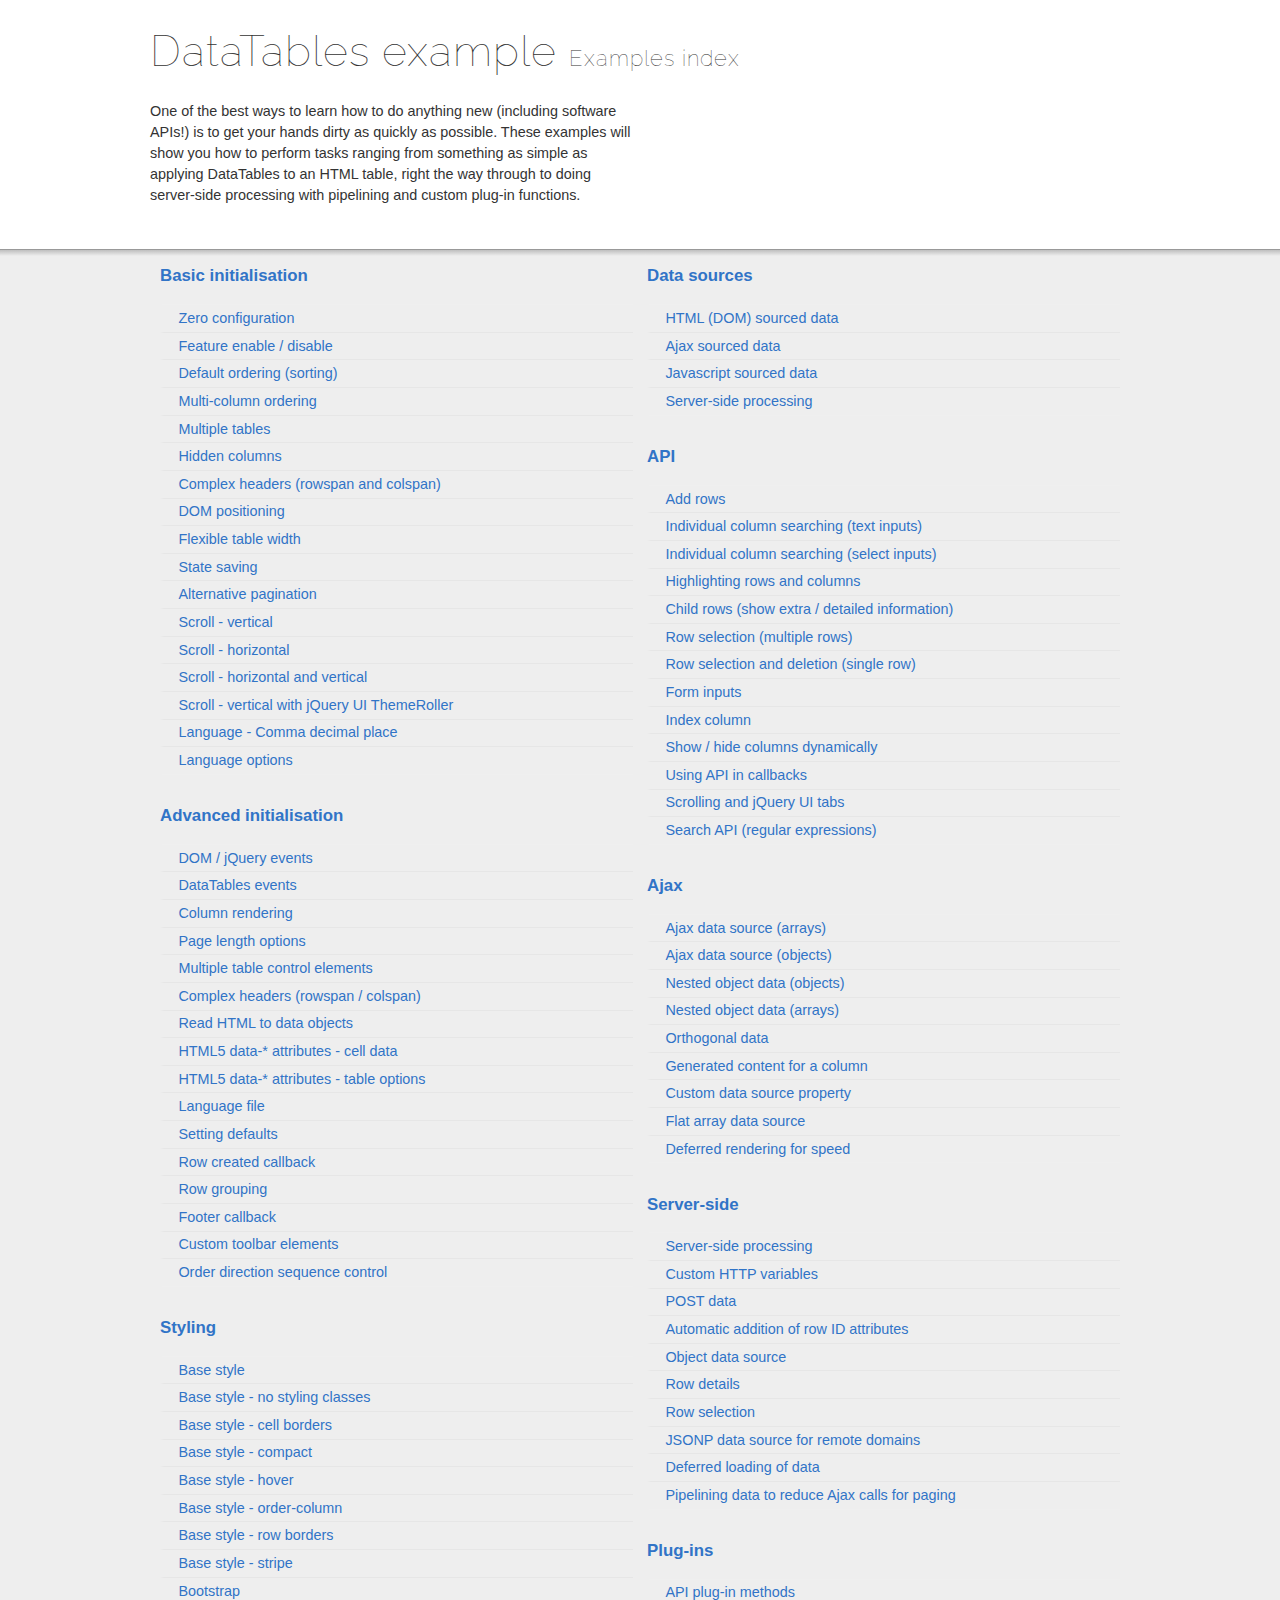
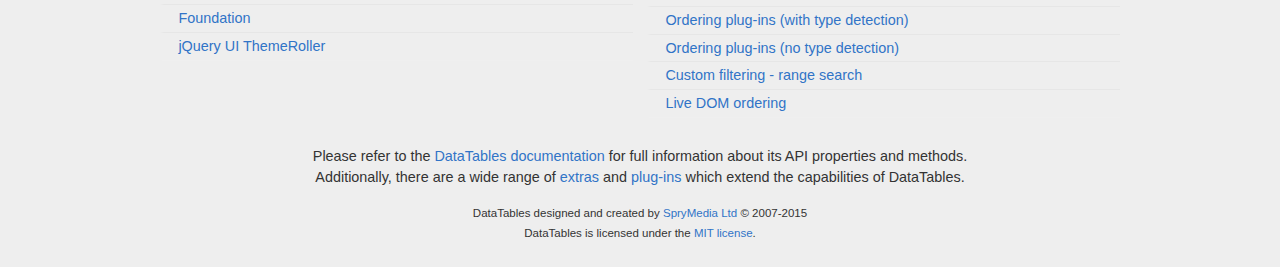
<file: better view for idb_remake/DataTables-1.10.5/examples/index.html>
<!DOCTYPE html>
<html>
<head>
	<meta charset="utf-8">
	<link rel="shortcut icon" type="image/ico" href="http://www.datatables.net/favicon.ico">
	<meta name="viewport" content="initial-scale=1.0, maximum-scale=2.0">
	<link rel="stylesheet" type="text/css" href="./resources/syntax/shCore.css">
	<link rel="stylesheet" type="text/css" href="./resources/demo.css">
	<script type="text/javascript" language="javascript" src="../media/js/jquery.js"></script>
	<script type="text/javascript" language="javascript" src="./resources/syntax/shCore.js"></script>
	<script type="text/javascript" language="javascript" src="./resources/demo.js"></script>

	<title>DataTables examples - Examples index</title>
</head>

<body class="dt-example">
	<div class="container">
		<section>
			<h1>DataTables example <span>Examples index</span></h1>

			<div class="info">
				<p>One of the best ways to learn how to do anything new (including software APIs!) is to get your hands dirty as quickly as possible. These examples will show you
				how to perform tasks ranging from something as simple as applying DataTables to an HTML table, right the way through to doing server-side processing with
				pipelining and custom plug-in functions.</p>
			</div>
		</section>
	</div>

	<section>
		<div class="footer">
			<div class="gradient"></div>

			<div class="liner">
				<div class="toc">
					<div class="toc-group">
						<h3><a href="./basic_init/index.html">Basic initialisation</a></h3>
						<ul class="toc">
							<li><a href="./basic_init/zero_configuration.html">Zero configuration</a></li>
							<li><a href="./basic_init/filter_only.html">Feature enable / disable</a></li>
							<li><a href="./basic_init/table_sorting.html">Default ordering (sorting)</a></li>
							<li><a href="./basic_init/multi_col_sort.html">Multi-column ordering</a></li>
							<li><a href="./basic_init/multiple_tables.html">Multiple tables</a></li>
							<li><a href="./basic_init/hidden_columns.html">Hidden columns</a></li>
							<li><a href="./basic_init/complex_header.html">Complex headers (rowspan and colspan)</a></li>
							<li><a href="./basic_init/dom.html">DOM positioning</a></li>
							<li><a href="./basic_init/flexible_width.html">Flexible table width</a></li>
							<li><a href="./basic_init/state_save.html">State saving</a></li>
							<li><a href="./basic_init/alt_pagination.html">Alternative pagination</a></li>
							<li><a href="./basic_init/scroll_y.html">Scroll - vertical</a></li>
							<li><a href="./basic_init/scroll_x.html">Scroll - horizontal</a></li>
							<li><a href="./basic_init/scroll_xy.html">Scroll - horizontal and vertical</a></li>
							<li><a href="./basic_init/scroll_y_theme.html">Scroll - vertical with jQuery UI ThemeRoller</a></li>
							<li><a href="./basic_init/comma-decimal.html">Language - Comma decimal place</a></li>
							<li><a href="./basic_init/language.html">Language options</a></li>
						</ul>
					</div>

					<div class="toc-group">
						<h3><a href="./advanced_init/index.html">Advanced initialisation</a></h3>
						<ul class="toc">
							<li><a href="./advanced_init/events_live.html">DOM / jQuery events</a></li>
							<li><a href="./advanced_init/dt_events.html">DataTables events</a></li>
							<li><a href="./advanced_init/column_render.html">Column rendering</a></li>
							<li><a href="./advanced_init/length_menu.html">Page length options</a></li>
							<li><a href="./advanced_init/dom_multiple_elements.html">Multiple table control elements</a></li>
							<li><a href="./advanced_init/complex_header.html">Complex headers (rowspan / colspan)</a></li>
							<li><a href="./advanced_init/object_dom_read.html">Read HTML to data objects</a></li>
							<li><a href="./advanced_init/html5-data-attributes.html">HTML5 data-* attributes - cell data</a></li>
							<li><a href="./advanced_init/html5-data-options.html">HTML5 data-* attributes - table options</a></li>
							<li><a href="./advanced_init/language_file.html">Language file</a></li>
							<li><a href="./advanced_init/defaults.html">Setting defaults</a></li>
							<li><a href="./advanced_init/row_callback.html">Row created callback</a></li>
							<li><a href="./advanced_init/row_grouping.html">Row grouping</a></li>
							<li><a href="./advanced_init/footer_callback.html">Footer callback</a></li>
							<li><a href="./advanced_init/dom_toolbar.html">Custom toolbar elements</a></li>
							<li><a href="./advanced_init/sort_direction_control.html">Order direction sequence control</a></li>
						</ul>
					</div>

					<div class="toc-group">
						<h3><a href="./styling/index.html">Styling</a></h3>
						<ul class="toc">
							<li><a href="./styling/display.html">Base style</a></li>
							<li><a href="./styling/no-classes.html">Base style - no styling classes</a></li>
							<li><a href="./styling/cell-border.html">Base style - cell borders</a></li>
							<li><a href="./styling/compact.html">Base style - compact</a></li>
							<li><a href="./styling/hover.html">Base style - hover</a></li>
							<li><a href="./styling/order-column.html">Base style - order-column</a></li>
							<li><a href="./styling/row-border.html">Base style - row borders</a></li>
							<li><a href="./styling/stripe.html">Base style - stripe</a></li>
							<li><a href="./styling/bootstrap.html">Bootstrap</a></li>
							<li><a href="./styling/foundation.html">Foundation</a></li>
							<li><a href="./styling/jqueryUI.html">jQuery UI ThemeRoller</a></li>
						</ul>
					</div>

					<div class="toc-group">
						<h3><a href="./data_sources/index.html">Data sources</a></h3>
						<ul class="toc">
							<li><a href="./data_sources/dom.html">HTML (DOM) sourced data</a></li>
							<li><a href="./data_sources/ajax.html">Ajax sourced data</a></li>
							<li><a href="./data_sources/js_array.html">Javascript sourced data</a></li>
							<li><a href="./data_sources/server_side.html">Server-side processing</a></li>
						</ul>
					</div>

					<div class="toc-group">
						<h3><a href="./api/index.html">API</a></h3>
						<ul class="toc">
							<li><a href="./api/add_row.html">Add rows</a></li>
							<li><a href="./api/multi_filter.html">Individual column searching (text inputs)</a></li>
							<li><a href="./api/multi_filter_select.html">Individual column searching (select inputs)</a></li>
							<li><a href="./api/highlight.html">Highlighting rows and columns</a></li>
							<li><a href="./api/row_details.html">Child rows (show extra / detailed information)</a></li>
							<li><a href="./api/select_row.html">Row selection (multiple rows)</a></li>
							<li><a href="./api/select_single_row.html">Row selection and deletion (single row)</a></li>
							<li><a href="./api/form.html">Form inputs</a></li>
							<li><a href="./api/counter_columns.html">Index column</a></li>
							<li><a href="./api/show_hide.html">Show / hide columns dynamically</a></li>
							<li><a href="./api/api_in_init.html">Using API in callbacks</a></li>
							<li><a href="./api/tabs_and_scrolling.html">Scrolling and jQuery UI tabs</a></li>
							<li><a href="./api/regex.html">Search API (regular expressions)</a></li>
						</ul>
					</div>

					<div class="toc-group">
						<h3><a href="./ajax/index.html">Ajax</a></h3>
						<ul class="toc">
							<li><a href="./ajax/simple.html">Ajax data source (arrays)</a></li>
							<li><a href="./ajax/objects.html">Ajax data source (objects)</a></li>
							<li><a href="./ajax/deep.html">Nested object data (objects)</a></li>
							<li><a href="./ajax/objects_subarrays.html">Nested object data (arrays)</a></li>
							<li><a href="./ajax/orthogonal-data.html">Orthogonal data</a></li>
							<li><a href="./ajax/null_data_source.html">Generated content for a column</a></li>
							<li><a href="./ajax/custom_data_property.html">Custom data source property</a></li>
							<li><a href="./ajax/custom_data_flat.html">Flat array data source</a></li>
							<li><a href="./ajax/defer_render.html">Deferred rendering for speed</a></li>
						</ul>
					</div>

					<div class="toc-group">
						<h3><a href="./server_side/index.html">Server-side</a></h3>
						<ul class="toc">
							<li><a href="./server_side/simple.html">Server-side processing</a></li>
							<li><a href="./server_side/custom_vars.html">Custom HTTP variables</a></li>
							<li><a href="./server_side/post.html">POST data</a></li>
							<li><a href="./server_side/ids.html">Automatic addition of row ID attributes</a></li>
							<li><a href="./server_side/object_data.html">Object data source</a></li>
							<li><a href="./server_side/row_details.html">Row details</a></li>
							<li><a href="./server_side/select_rows.html">Row selection</a></li>
							<li><a href="./server_side/jsonp.html">JSONP data source for remote domains</a></li>
							<li><a href="./server_side/defer_loading.html">Deferred loading of data</a></li>
							<li><a href="./server_side/pipeline.html">Pipelining data to reduce Ajax calls for paging</a></li>
						</ul>
					</div>

					<div class="toc-group">
						<h3><a href="./plug-ins/index.html">Plug-ins</a></h3>
						<ul class="toc">
							<li><a href="./plug-ins/api.html">API plug-in methods</a></li>
							<li><a href="./plug-ins/sorting_auto.html">Ordering plug-ins (with type detection)</a></li>
							<li><a href="./plug-ins/sorting_manual.html">Ordering plug-ins (no type detection)</a></li>
							<li><a href="./plug-ins/range_filtering.html">Custom filtering - range search</a></li>
							<li><a href="./plug-ins/dom_sort.html">Live DOM ordering</a></li>
						</ul>
					</div>
				</div>

				<div class="epilogue">
					<p>Please refer to the <a href="http://www.datatables.net">DataTables documentation</a> for full information about its API properties and methods.<br>
					Additionally, there are a wide range of <a href="http://www.datatables.net/extras">extras</a> and <a href="http://www.datatables.net/plug-ins">plug-ins</a>
					which extend the capabilities of DataTables.</p>

					<p class="copyright">DataTables designed and created by <a href="http://www.sprymedia.co.uk">SpryMedia Ltd</a> &#169; 2007-2015<br>
					DataTables is licensed under the <a href="http://www.datatables.net/mit">MIT license</a>.</p>
				</div>
			</div>
		</div>
	</section>
</body>
</html>
</file>
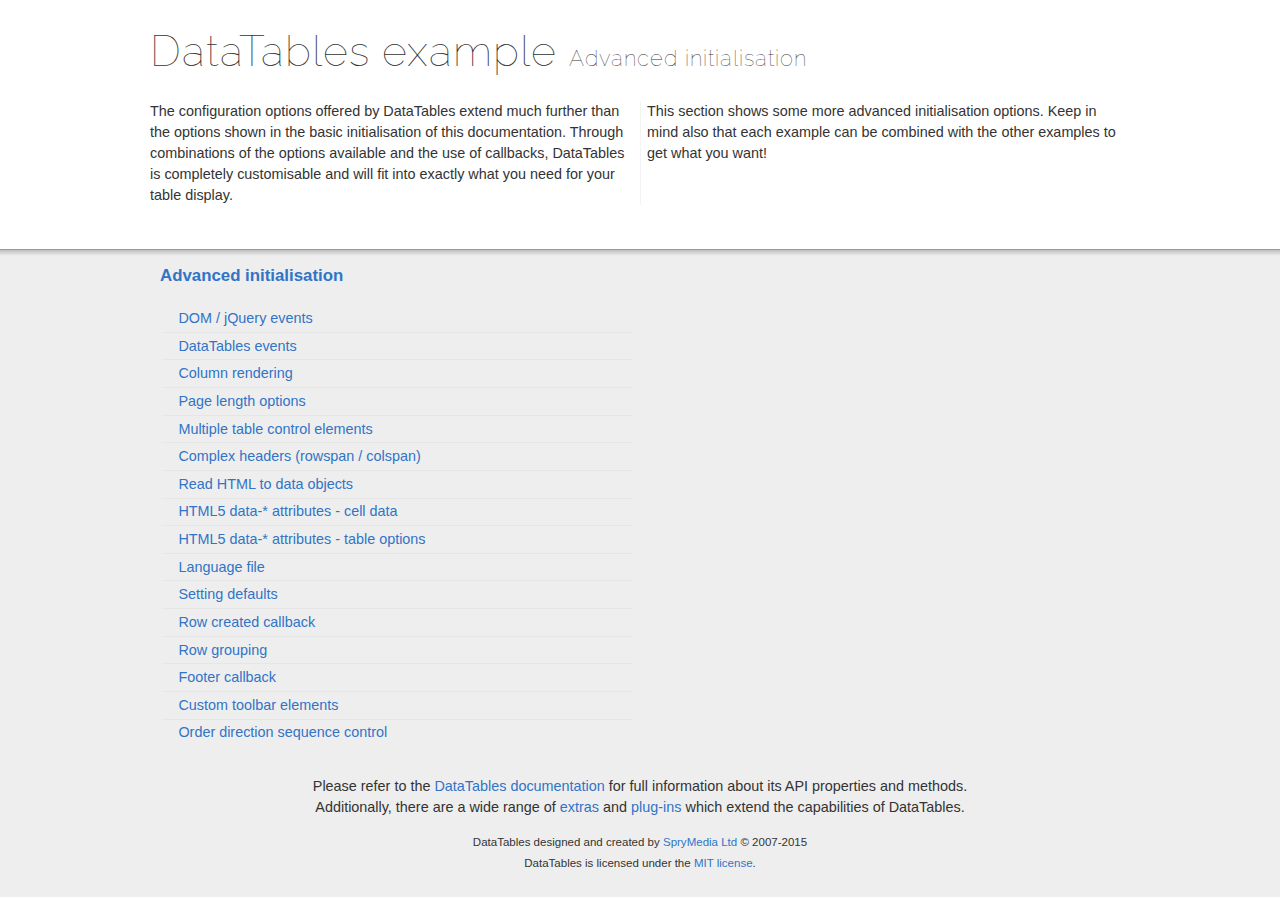
<file: better view for idb_remake/DataTables-1.10.5/examples/advanced_init/index.html>
<!DOCTYPE html>
<html>
<head>
	<meta charset="utf-8">
	<link rel="shortcut icon" type="image/ico" href="http://www.datatables.net/favicon.ico">
	<meta name="viewport" content="initial-scale=1.0, maximum-scale=2.0">
	<link rel="stylesheet" type="text/css" href="../resources/syntax/shCore.css">
	<link rel="stylesheet" type="text/css" href="../resources/demo.css">
	<script type="text/javascript" language="javascript" src="../../media/js/jquery.js"></script>
	<script type="text/javascript" language="javascript" src="../resources/syntax/shCore.js"></script>
	<script type="text/javascript" language="javascript" src="../resources/demo.js"></script>

	<title>DataTables examples - Advanced initialisation</title>
</head>

<body class="dt-example">
	<div class="container">
		<section>
			<h1>DataTables example <span>Advanced initialisation</span></h1>

			<div class="info">
				<p>The configuration options offered by DataTables extend much further than the options shown in the basic initialisation of this documentation. Through
				combinations of the options available and the use of callbacks, DataTables is completely customisable and will fit into exactly what you need for your table
				display.</p>

				<p>This section shows some more advanced initialisation options. Keep in mind also that each example can be combined with the other examples to get what you
				want!</p>
			</div>
		</section>
	</div>

	<section>
		<div class="footer">
			<div class="gradient"></div>

			<div class="liner">
				<div class="toc">
					<div class="toc-group">
						<h3><a href="./index.html">Advanced initialisation</a></h3>
						<ul class="toc">
							<li><a href="./events_live.html">DOM / jQuery events</a></li>
							<li><a href="./dt_events.html">DataTables events</a></li>
							<li><a href="./column_render.html">Column rendering</a></li>
							<li><a href="./length_menu.html">Page length options</a></li>
							<li><a href="./dom_multiple_elements.html">Multiple table control elements</a></li>
							<li><a href="./complex_header.html">Complex headers (rowspan / colspan)</a></li>
							<li><a href="./object_dom_read.html">Read HTML to data objects</a></li>
							<li><a href="./html5-data-attributes.html">HTML5 data-* attributes - cell data</a></li>
							<li><a href="./html5-data-options.html">HTML5 data-* attributes - table options</a></li>
							<li><a href="./language_file.html">Language file</a></li>
							<li><a href="./defaults.html">Setting defaults</a></li>
							<li><a href="./row_callback.html">Row created callback</a></li>
							<li><a href="./row_grouping.html">Row grouping</a></li>
							<li><a href="./footer_callback.html">Footer callback</a></li>
							<li><a href="./dom_toolbar.html">Custom toolbar elements</a></li>
							<li><a href="./sort_direction_control.html">Order direction sequence control</a></li>
						</ul>
					</div>
				</div>

				<div class="epilogue">
					<p>Please refer to the <a href="http://www.datatables.net">DataTables documentation</a> for full information about its API properties and methods.<br>
					Additionally, there are a wide range of <a href="http://www.datatables.net/extras">extras</a> and <a href="http://www.datatables.net/plug-ins">plug-ins</a>
					which extend the capabilities of DataTables.</p>

					<p class="copyright">DataTables designed and created by <a href="http://www.sprymedia.co.uk">SpryMedia Ltd</a> &#169; 2007-2015<br>
					DataTables is licensed under the <a href="http://www.datatables.net/mit">MIT license</a>.</p>
				</div>
			</div>
		</div>
	</section>
</body>
</html>
</file>
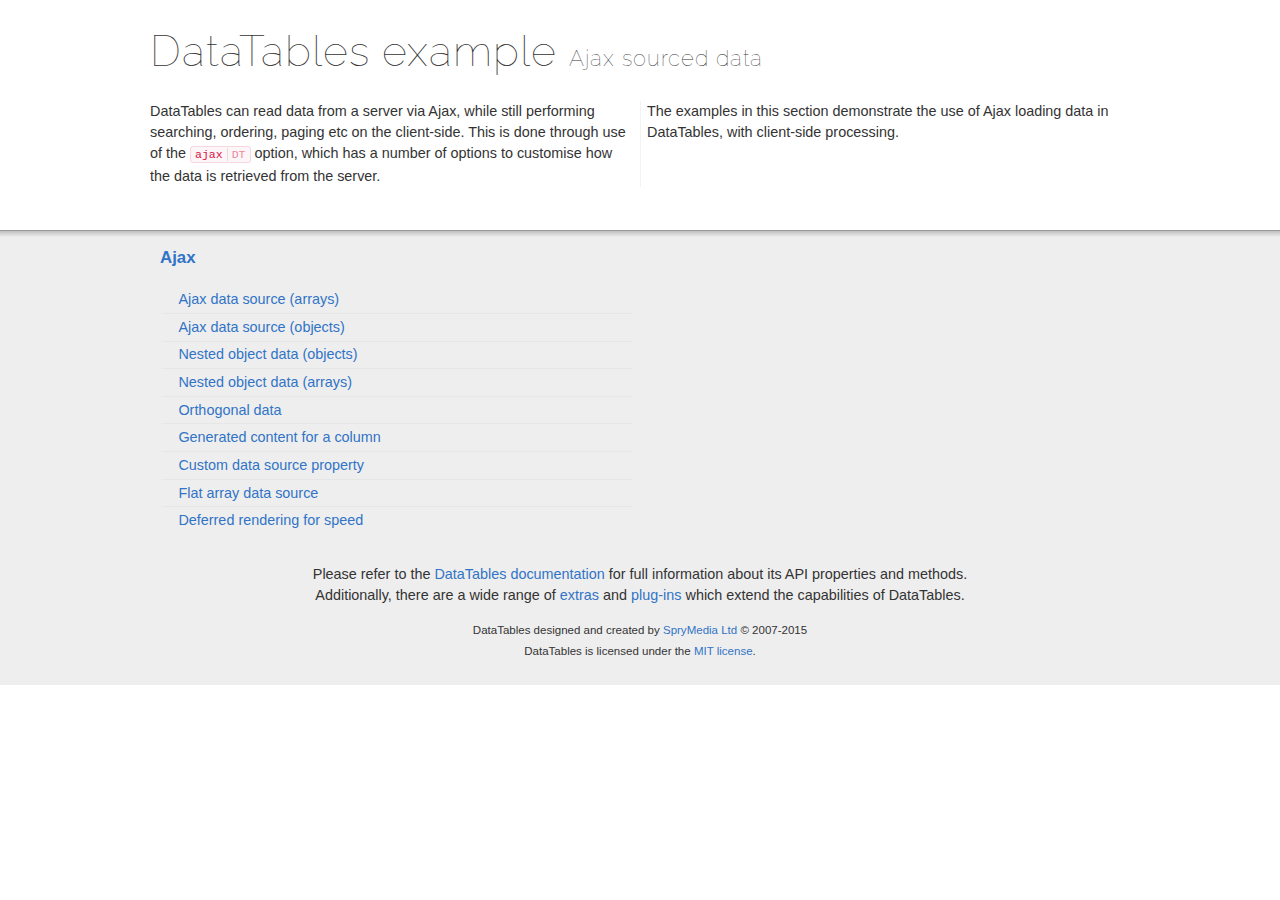
<file: better view for idb_remake/DataTables-1.10.5/examples/ajax/index.html>
<!DOCTYPE html>
<html>
<head>
	<meta charset="utf-8">
	<link rel="shortcut icon" type="image/ico" href="http://www.datatables.net/favicon.ico">
	<meta name="viewport" content="initial-scale=1.0, maximum-scale=2.0">
	<link rel="stylesheet" type="text/css" href="../resources/syntax/shCore.css">
	<link rel="stylesheet" type="text/css" href="../resources/demo.css">
	<script type="text/javascript" language="javascript" src="../../media/js/jquery.js"></script>
	<script type="text/javascript" language="javascript" src="../resources/syntax/shCore.js"></script>
	<script type="text/javascript" language="javascript" src="../resources/demo.js"></script>

	<title>DataTables examples - Ajax sourced data</title>
</head>

<body class="dt-example">
	<div class="container">
		<section>
			<h1>DataTables example <span>Ajax sourced data</span></h1>

			<div class="info">
				<p>DataTables can read data from a server via Ajax, while still performing searching, ordering, paging etc on the client-side. This is done through use of the
				<a href="//datatables.net/reference/option/ajax"><code class="option" title="DataTables initialisation option">ajax<span>DT</span></code></a> option, which has a
				number of options to customise how the data is retrieved from the server.</p>

				<p>The examples in this section demonstrate the use of Ajax loading data in DataTables, with client-side processing.</p>
			</div>
		</section>
	</div>

	<section>
		<div class="footer">
			<div class="gradient"></div>

			<div class="liner">
				<div class="toc">
					<div class="toc-group">
						<h3><a href="./index.html">Ajax</a></h3>
						<ul class="toc">
							<li><a href="./simple.html">Ajax data source (arrays)</a></li>
							<li><a href="./objects.html">Ajax data source (objects)</a></li>
							<li><a href="./deep.html">Nested object data (objects)</a></li>
							<li><a href="./objects_subarrays.html">Nested object data (arrays)</a></li>
							<li><a href="./orthogonal-data.html">Orthogonal data</a></li>
							<li><a href="./null_data_source.html">Generated content for a column</a></li>
							<li><a href="./custom_data_property.html">Custom data source property</a></li>
							<li><a href="./custom_data_flat.html">Flat array data source</a></li>
							<li><a href="./defer_render.html">Deferred rendering for speed</a></li>
						</ul>
					</div>
				</div>

				<div class="epilogue">
					<p>Please refer to the <a href="http://www.datatables.net">DataTables documentation</a> for full information about its API properties and methods.<br>
					Additionally, there are a wide range of <a href="http://www.datatables.net/extras">extras</a> and <a href="http://www.datatables.net/plug-ins">plug-ins</a>
					which extend the capabilities of DataTables.</p>

					<p class="copyright">DataTables designed and created by <a href="http://www.sprymedia.co.uk">SpryMedia Ltd</a> &#169; 2007-2015<br>
					DataTables is licensed under the <a href="http://www.datatables.net/mit">MIT license</a>.</p>
				</div>
			</div>
		</div>
	</section>
</body>
</html>
</file>
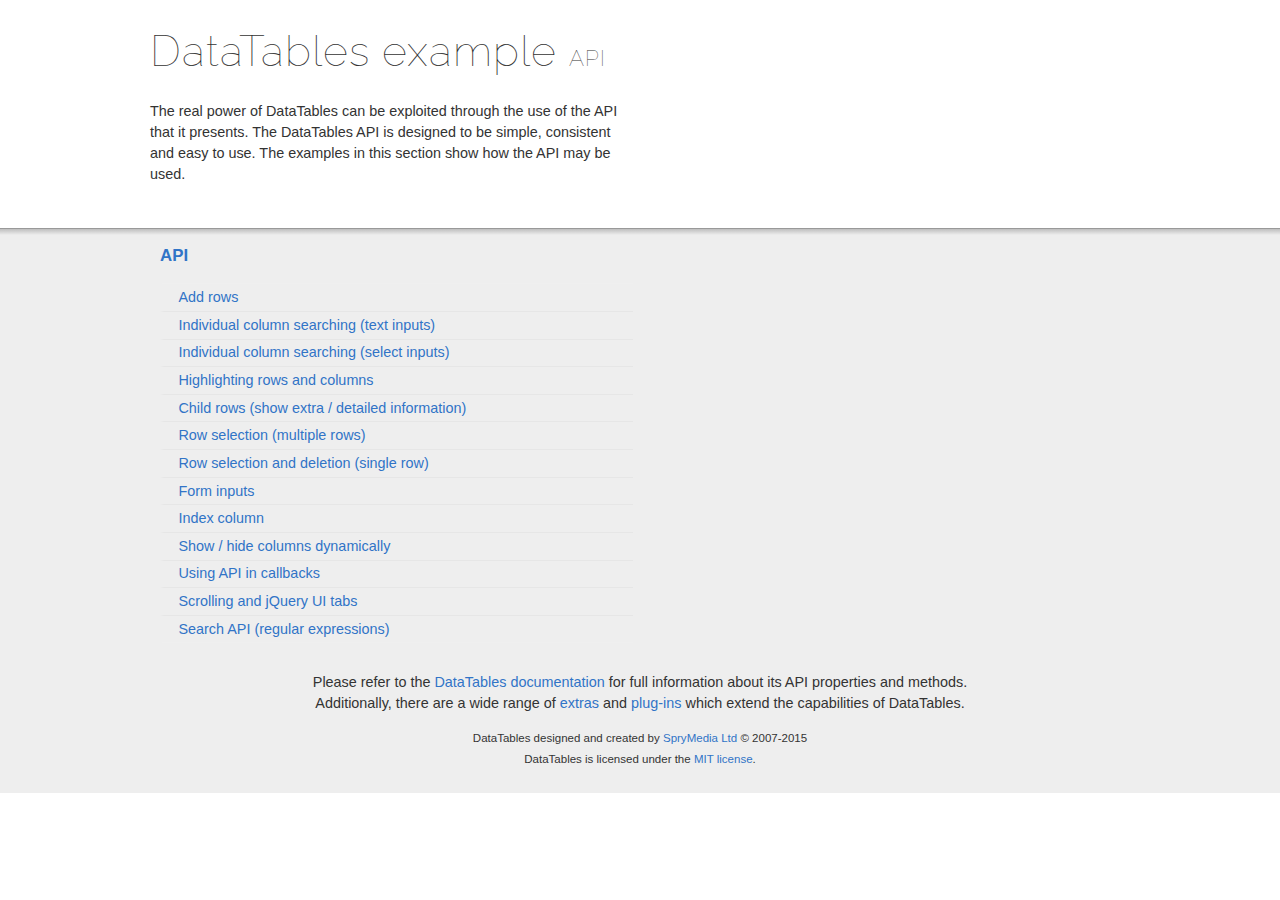
<file: better view for idb_remake/DataTables-1.10.5/examples/api/index.html>
<!DOCTYPE html>
<html>
<head>
	<meta charset="utf-8">
	<link rel="shortcut icon" type="image/ico" href="http://www.datatables.net/favicon.ico">
	<meta name="viewport" content="initial-scale=1.0, maximum-scale=2.0">
	<link rel="stylesheet" type="text/css" href="../resources/syntax/shCore.css">
	<link rel="stylesheet" type="text/css" href="../resources/demo.css">
	<script type="text/javascript" language="javascript" src="../../media/js/jquery.js"></script>
	<script type="text/javascript" language="javascript" src="../resources/syntax/shCore.js"></script>
	<script type="text/javascript" language="javascript" src="../resources/demo.js"></script>

	<title>DataTables examples - API</title>
</head>

<body class="dt-example">
	<div class="container">
		<section>
			<h1>DataTables example <span>API</span></h1>

			<div class="info">
				<p>The real power of DataTables can be exploited through the use of the API that it presents. The DataTables API is designed to be simple, consistent and easy to
				use. The examples in this section show how the API may be used.</p>
			</div>
		</section>
	</div>

	<section>
		<div class="footer">
			<div class="gradient"></div>

			<div class="liner">
				<div class="toc">
					<div class="toc-group">
						<h3><a href="./index.html">API</a></h3>
						<ul class="toc">
							<li><a href="./add_row.html">Add rows</a></li>
							<li><a href="./multi_filter.html">Individual column searching (text inputs)</a></li>
							<li><a href="./multi_filter_select.html">Individual column searching (select inputs)</a></li>
							<li><a href="./highlight.html">Highlighting rows and columns</a></li>
							<li><a href="./row_details.html">Child rows (show extra / detailed information)</a></li>
							<li><a href="./select_row.html">Row selection (multiple rows)</a></li>
							<li><a href="./select_single_row.html">Row selection and deletion (single row)</a></li>
							<li><a href="./form.html">Form inputs</a></li>
							<li><a href="./counter_columns.html">Index column</a></li>
							<li><a href="./show_hide.html">Show / hide columns dynamically</a></li>
							<li><a href="./api_in_init.html">Using API in callbacks</a></li>
							<li><a href="./tabs_and_scrolling.html">Scrolling and jQuery UI tabs</a></li>
							<li><a href="./regex.html">Search API (regular expressions)</a></li>
						</ul>
					</div>
				</div>

				<div class="epilogue">
					<p>Please refer to the <a href="http://www.datatables.net">DataTables documentation</a> for full information about its API properties and methods.<br>
					Additionally, there are a wide range of <a href="http://www.datatables.net/extras">extras</a> and <a href="http://www.datatables.net/plug-ins">plug-ins</a>
					which extend the capabilities of DataTables.</p>

					<p class="copyright">DataTables designed and created by <a href="http://www.sprymedia.co.uk">SpryMedia Ltd</a> &#169; 2007-2015<br>
					DataTables is licensed under the <a href="http://www.datatables.net/mit">MIT license</a>.</p>
				</div>
			</div>
		</div>
	</section>
</body>
</html>
</file>
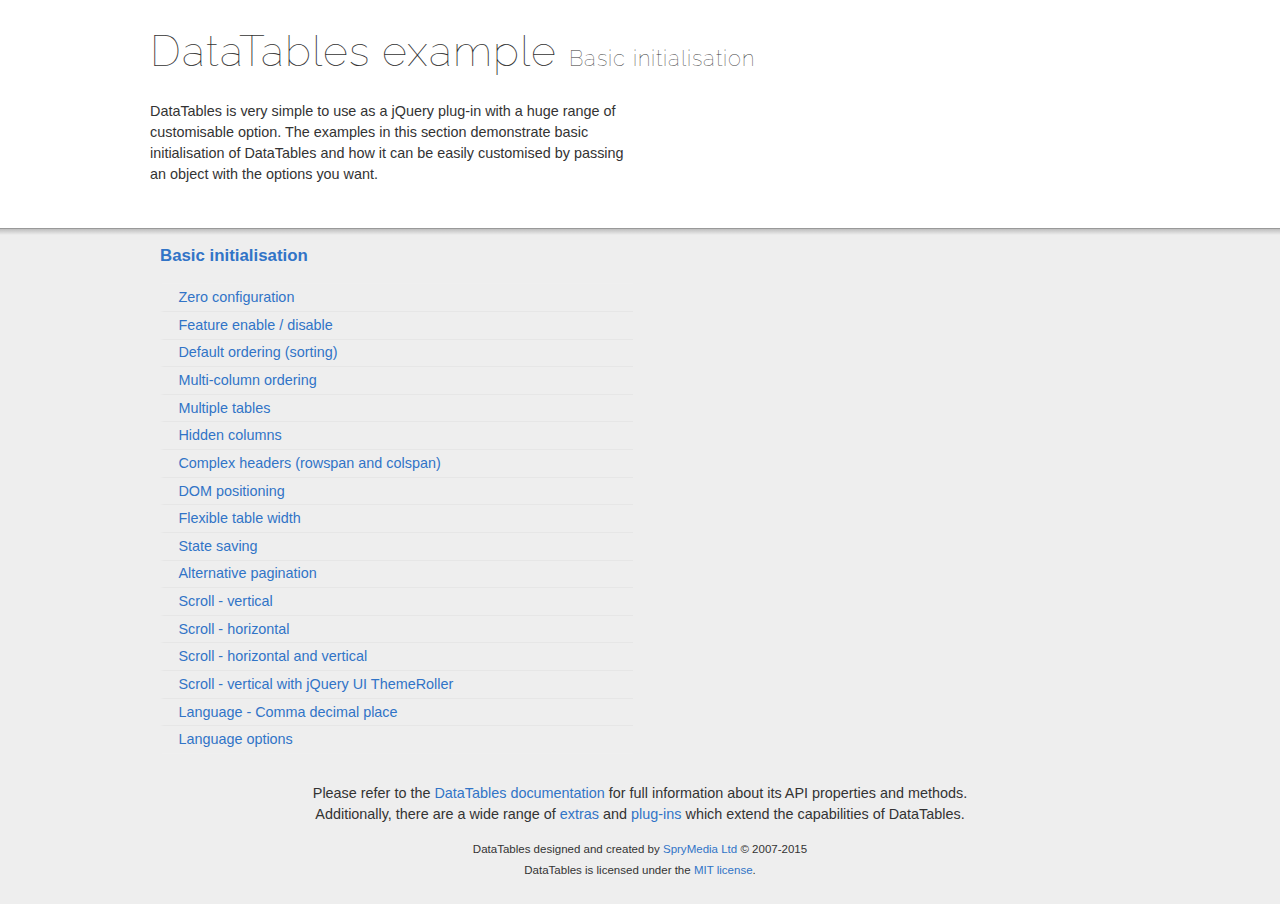
<file: better view for idb_remake/DataTables-1.10.5/examples/basic_init/index.html>
<!DOCTYPE html>
<html>
<head>
	<meta charset="utf-8">
	<link rel="shortcut icon" type="image/ico" href="http://www.datatables.net/favicon.ico">
	<meta name="viewport" content="initial-scale=1.0, maximum-scale=2.0">
	<link rel="stylesheet" type="text/css" href="../resources/syntax/shCore.css">
	<link rel="stylesheet" type="text/css" href="../resources/demo.css">
	<script type="text/javascript" language="javascript" src="../../media/js/jquery.js"></script>
	<script type="text/javascript" language="javascript" src="../resources/syntax/shCore.js"></script>
	<script type="text/javascript" language="javascript" src="../resources/demo.js"></script>

	<title>DataTables examples - Basic initialisation</title>
</head>

<body class="dt-example">
	<div class="container">
		<section>
			<h1>DataTables example <span>Basic initialisation</span></h1>

			<div class="info">
				<p>DataTables is very simple to use as a jQuery plug-in with a huge range of customisable option. The examples in this section demonstrate basic initialisation of
				DataTables and how it can be easily customised by passing an object with the options you want.</p>
			</div>
		</section>
	</div>

	<section>
		<div class="footer">
			<div class="gradient"></div>

			<div class="liner">
				<div class="toc">
					<div class="toc-group">
						<h3><a href="./index.html">Basic initialisation</a></h3>
						<ul class="toc">
							<li><a href="./zero_configuration.html">Zero configuration</a></li>
							<li><a href="./filter_only.html">Feature enable / disable</a></li>
							<li><a href="./table_sorting.html">Default ordering (sorting)</a></li>
							<li><a href="./multi_col_sort.html">Multi-column ordering</a></li>
							<li><a href="./multiple_tables.html">Multiple tables</a></li>
							<li><a href="./hidden_columns.html">Hidden columns</a></li>
							<li><a href="./complex_header.html">Complex headers (rowspan and colspan)</a></li>
							<li><a href="./dom.html">DOM positioning</a></li>
							<li><a href="./flexible_width.html">Flexible table width</a></li>
							<li><a href="./state_save.html">State saving</a></li>
							<li><a href="./alt_pagination.html">Alternative pagination</a></li>
							<li><a href="./scroll_y.html">Scroll - vertical</a></li>
							<li><a href="./scroll_x.html">Scroll - horizontal</a></li>
							<li><a href="./scroll_xy.html">Scroll - horizontal and vertical</a></li>
							<li><a href="./scroll_y_theme.html">Scroll - vertical with jQuery UI ThemeRoller</a></li>
							<li><a href="./comma-decimal.html">Language - Comma decimal place</a></li>
							<li><a href="./language.html">Language options</a></li>
						</ul>
					</div>
				</div>

				<div class="epilogue">
					<p>Please refer to the <a href="http://www.datatables.net">DataTables documentation</a> for full information about its API properties and methods.<br>
					Additionally, there are a wide range of <a href="http://www.datatables.net/extras">extras</a> and <a href="http://www.datatables.net/plug-ins">plug-ins</a>
					which extend the capabilities of DataTables.</p>

					<p class="copyright">DataTables designed and created by <a href="http://www.sprymedia.co.uk">SpryMedia Ltd</a> &#169; 2007-2015<br>
					DataTables is licensed under the <a href="http://www.datatables.net/mit">MIT license</a>.</p>
				</div>
			</div>
		</div>
	</section>
</body>
</html>
</file>
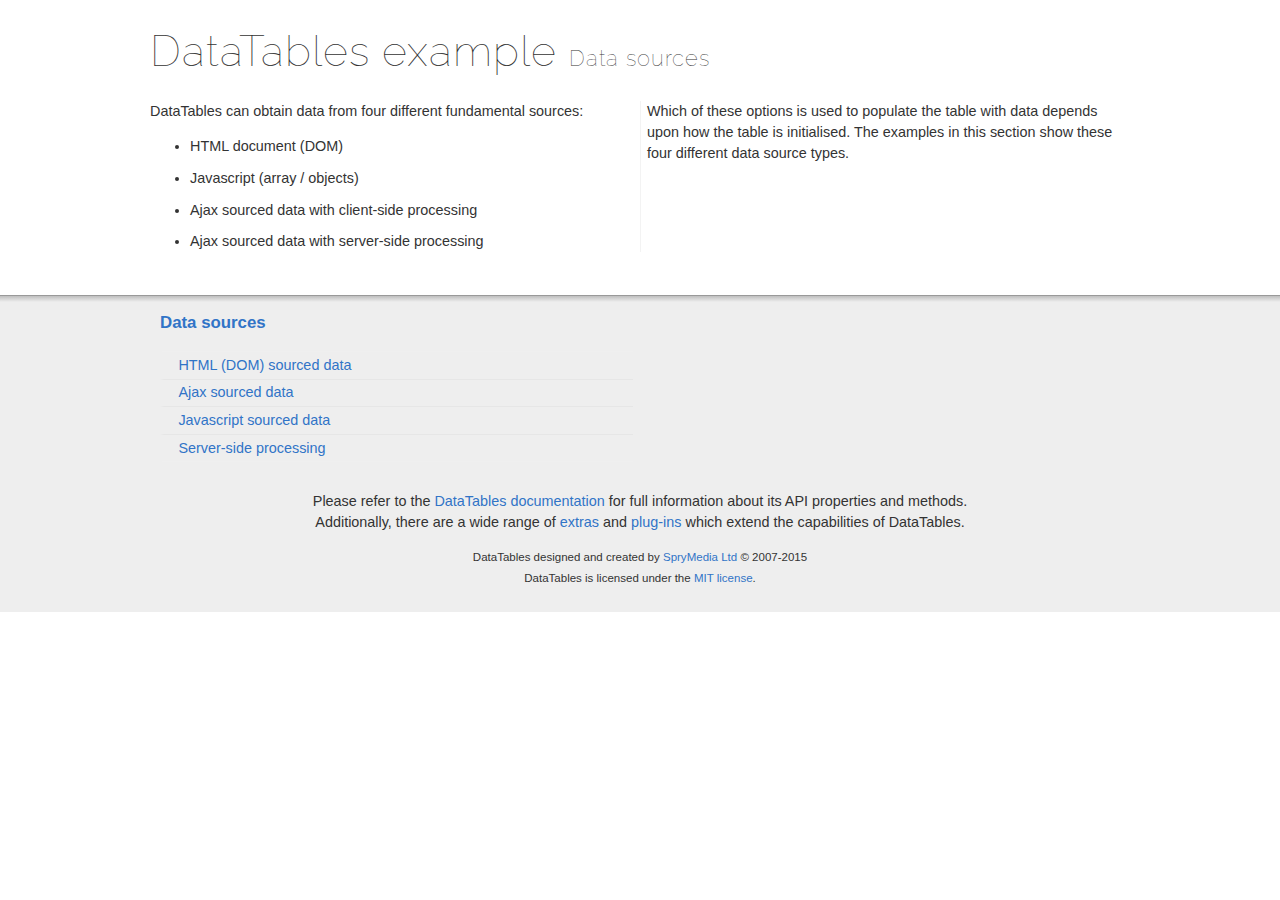
<file: better view for idb_remake/DataTables-1.10.5/examples/data_sources/index.html>
<!DOCTYPE html>
<html>
<head>
	<meta charset="utf-8">
	<link rel="shortcut icon" type="image/ico" href="http://www.datatables.net/favicon.ico">
	<meta name="viewport" content="initial-scale=1.0, maximum-scale=2.0">
	<link rel="stylesheet" type="text/css" href="../resources/syntax/shCore.css">
	<link rel="stylesheet" type="text/css" href="../resources/demo.css">
	<script type="text/javascript" language="javascript" src="../../media/js/jquery.js"></script>
	<script type="text/javascript" language="javascript" src="../resources/syntax/shCore.js"></script>
	<script type="text/javascript" language="javascript" src="../resources/demo.js"></script>

	<title>DataTables examples - Data sources</title>
</head>

<body class="dt-example">
	<div class="container">
		<section>
			<h1>DataTables example <span>Data sources</span></h1>

			<div class="info">
				<p>DataTables can obtain data from four different fundamental sources:</p>

				<ul class="markdown">
					<li>HTML document (DOM)</li>
					<li>Javascript (array / objects)</li>
					<li>Ajax sourced data with client-side processing</li>
					<li>Ajax sourced data with server-side processing</li>
				</ul>

				<p>Which of these options is used to populate the table with data depends upon how the table is initialised. The examples in this section show these four different
				data source types.</p>
			</div>
		</section>
	</div>

	<section>
		<div class="footer">
			<div class="gradient"></div>

			<div class="liner">
				<div class="toc">
					<div class="toc-group">
						<h3><a href="./index.html">Data sources</a></h3>
						<ul class="toc">
							<li><a href="./dom.html">HTML (DOM) sourced data</a></li>
							<li><a href="./ajax.html">Ajax sourced data</a></li>
							<li><a href="./js_array.html">Javascript sourced data</a></li>
							<li><a href="./server_side.html">Server-side processing</a></li>
						</ul>
					</div>
				</div>

				<div class="epilogue">
					<p>Please refer to the <a href="http://www.datatables.net">DataTables documentation</a> for full information about its API properties and methods.<br>
					Additionally, there are a wide range of <a href="http://www.datatables.net/extras">extras</a> and <a href="http://www.datatables.net/plug-ins">plug-ins</a>
					which extend the capabilities of DataTables.</p>

					<p class="copyright">DataTables designed and created by <a href="http://www.sprymedia.co.uk">SpryMedia Ltd</a> &#169; 2007-2015<br>
					DataTables is licensed under the <a href="http://www.datatables.net/mit">MIT license</a>.</p>
				</div>
			</div>
		</div>
	</section>
</body>
</html>
</file>
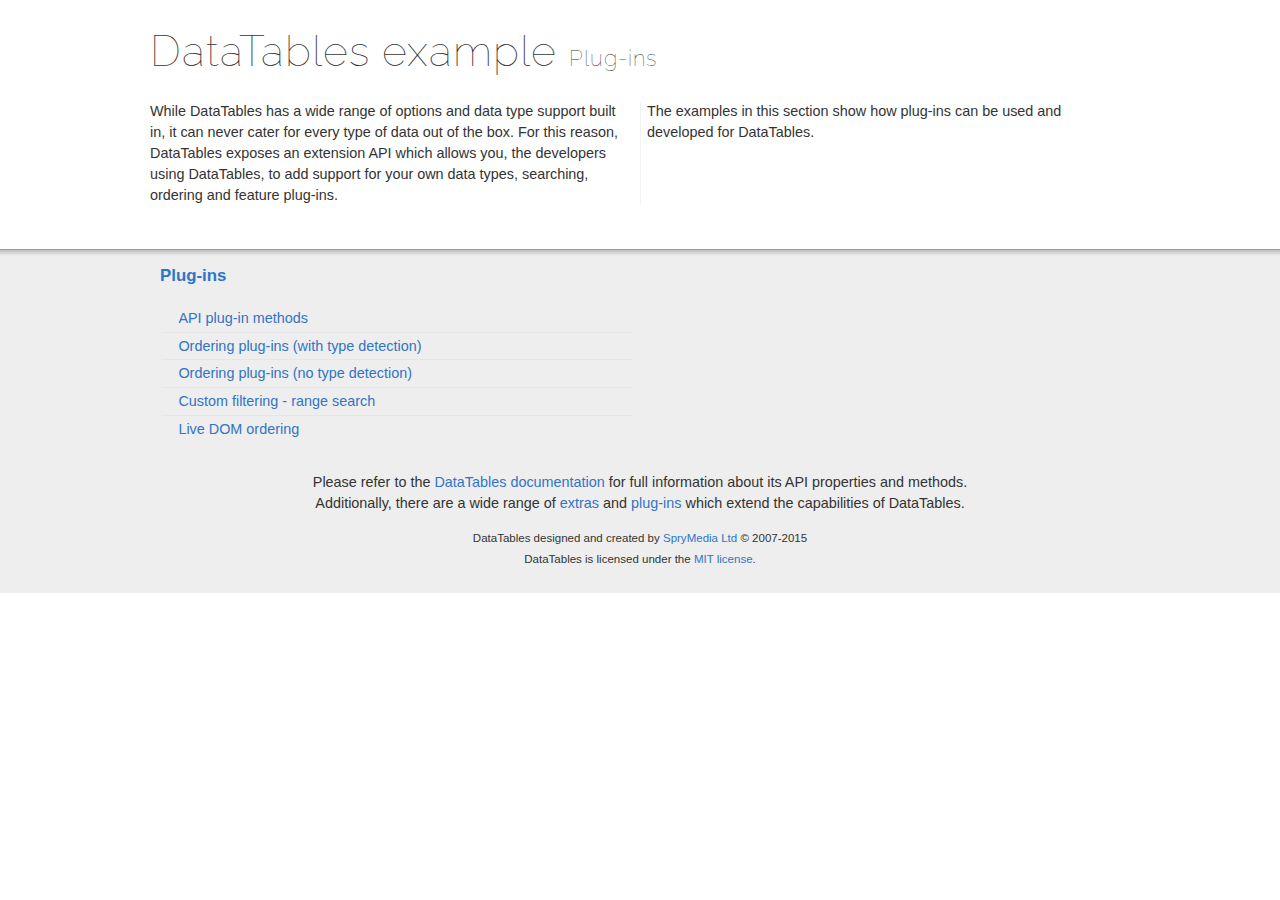
<file: better view for idb_remake/DataTables-1.10.5/examples/plug-ins/index.html>
<!DOCTYPE html>
<html>
<head>
	<meta charset="utf-8">
	<link rel="shortcut icon" type="image/ico" href="http://www.datatables.net/favicon.ico">
	<meta name="viewport" content="initial-scale=1.0, maximum-scale=2.0">
	<link rel="stylesheet" type="text/css" href="../resources/syntax/shCore.css">
	<link rel="stylesheet" type="text/css" href="../resources/demo.css">
	<script type="text/javascript" language="javascript" src="../../media/js/jquery.js"></script>
	<script type="text/javascript" language="javascript" src="../resources/syntax/shCore.js"></script>
	<script type="text/javascript" language="javascript" src="../resources/demo.js"></script>

	<title>DataTables examples - Plug-ins</title>
</head>

<body class="dt-example">
	<div class="container">
		<section>
			<h1>DataTables example <span>Plug-ins</span></h1>

			<div class="info">
				<p>While DataTables has a wide range of options and data type support built in, it can never cater for every type of data out of the box. For this reason,
				DataTables exposes an extension API which allows you, the developers using DataTables, to add support for your own data types, searching, ordering and feature
				plug-ins.</p>

				<p>The examples in this section show how plug-ins can be used and developed for DataTables.</p>
			</div>
		</section>
	</div>

	<section>
		<div class="footer">
			<div class="gradient"></div>

			<div class="liner">
				<div class="toc">
					<div class="toc-group">
						<h3><a href="./index.html">Plug-ins</a></h3>
						<ul class="toc">
							<li><a href="./api.html">API plug-in methods</a></li>
							<li><a href="./sorting_auto.html">Ordering plug-ins (with type detection)</a></li>
							<li><a href="./sorting_manual.html">Ordering plug-ins (no type detection)</a></li>
							<li><a href="./range_filtering.html">Custom filtering - range search</a></li>
							<li><a href="./dom_sort.html">Live DOM ordering</a></li>
						</ul>
					</div>
				</div>

				<div class="epilogue">
					<p>Please refer to the <a href="http://www.datatables.net">DataTables documentation</a> for full information about its API properties and methods.<br>
					Additionally, there are a wide range of <a href="http://www.datatables.net/extras">extras</a> and <a href="http://www.datatables.net/plug-ins">plug-ins</a>
					which extend the capabilities of DataTables.</p>

					<p class="copyright">DataTables designed and created by <a href="http://www.sprymedia.co.uk">SpryMedia Ltd</a> &#169; 2007-2015<br>
					DataTables is licensed under the <a href="http://www.datatables.net/mit">MIT license</a>.</p>
				</div>
			</div>
		</div>
	</section>
</body>
</html>
</file>
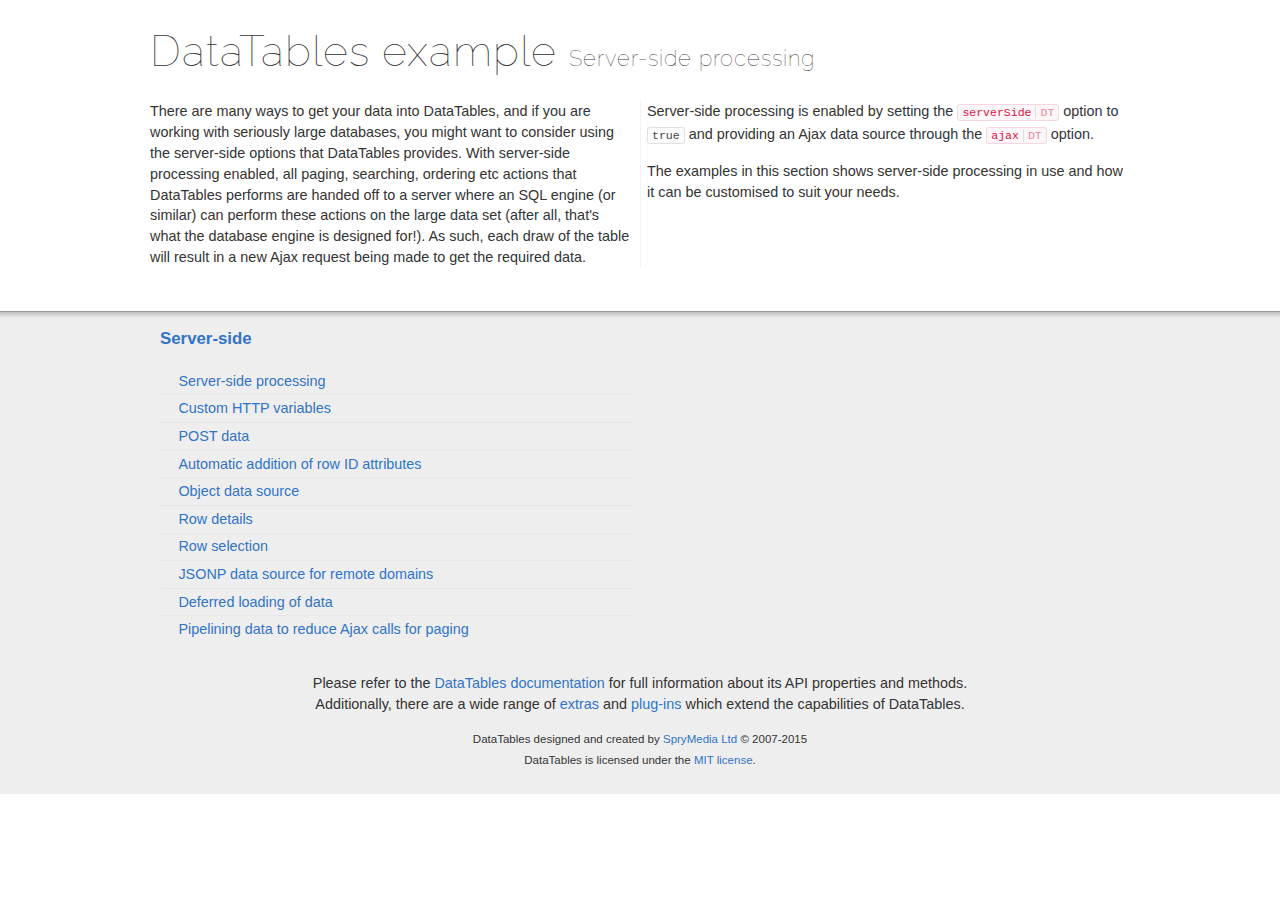
<file: better view for idb_remake/DataTables-1.10.5/examples/server_side/index.html>
<!DOCTYPE html>
<html>
<head>
	<meta charset="utf-8">
	<link rel="shortcut icon" type="image/ico" href="http://www.datatables.net/favicon.ico">
	<meta name="viewport" content="initial-scale=1.0, maximum-scale=2.0">
	<link rel="stylesheet" type="text/css" href="../resources/syntax/shCore.css">
	<link rel="stylesheet" type="text/css" href="../resources/demo.css">
	<script type="text/javascript" language="javascript" src="../../media/js/jquery.js"></script>
	<script type="text/javascript" language="javascript" src="../resources/syntax/shCore.js"></script>
	<script type="text/javascript" language="javascript" src="../resources/demo.js"></script>

	<title>DataTables examples - Server-side processing</title>
</head>

<body class="dt-example">
	<div class="container">
		<section>
			<h1>DataTables example <span>Server-side processing</span></h1>

			<div class="info">
				<p>There are many ways to get your data into DataTables, and if you are working with seriously large databases, you might want to consider using the server-side
				options that DataTables provides. With server-side processing enabled, all paging, searching, ordering etc actions that DataTables performs are handed off to a
				server where an SQL engine (or similar) can perform these actions on the large data set (after all, that's what the database engine is designed for!). As such,
				each draw of the table will result in a new Ajax request being made to get the required data.</p>

				<p>Server-side processing is enabled by setting the <a href="//datatables.net/reference/option/serverSide"><code class="option" title=
				"DataTables initialisation option">serverSide<span>DT</span></code></a> option to <code>true</code> and providing an Ajax data source through the <a href=
				"//datatables.net/reference/option/ajax"><code class="option" title="DataTables initialisation option">ajax<span>DT</span></code></a> option.</p>

				<p>The examples in this section shows server-side processing in use and how it can be customised to suit your needs.</p>
			</div>
		</section>
	</div>

	<section>
		<div class="footer">
			<div class="gradient"></div>

			<div class="liner">
				<div class="toc">
					<div class="toc-group">
						<h3><a href="./index.html">Server-side</a></h3>
						<ul class="toc">
							<li><a href="./simple.html">Server-side processing</a></li>
							<li><a href="./custom_vars.html">Custom HTTP variables</a></li>
							<li><a href="./post.html">POST data</a></li>
							<li><a href="./ids.html">Automatic addition of row ID attributes</a></li>
							<li><a href="./object_data.html">Object data source</a></li>
							<li><a href="./row_details.html">Row details</a></li>
							<li><a href="./select_rows.html">Row selection</a></li>
							<li><a href="./jsonp.html">JSONP data source for remote domains</a></li>
							<li><a href="./defer_loading.html">Deferred loading of data</a></li>
							<li><a href="./pipeline.html">Pipelining data to reduce Ajax calls for paging</a></li>
						</ul>
					</div>
				</div>

				<div class="epilogue">
					<p>Please refer to the <a href="http://www.datatables.net">DataTables documentation</a> for full information about its API properties and methods.<br>
					Additionally, there are a wide range of <a href="http://www.datatables.net/extras">extras</a> and <a href="http://www.datatables.net/plug-ins">plug-ins</a>
					which extend the capabilities of DataTables.</p>

					<p class="copyright">DataTables designed and created by <a href="http://www.sprymedia.co.uk">SpryMedia Ltd</a> &#169; 2007-2015<br>
					DataTables is licensed under the <a href="http://www.datatables.net/mit">MIT license</a>.</p>
				</div>
			</div>
		</div>
	</section>
</body>
</html>
</file>
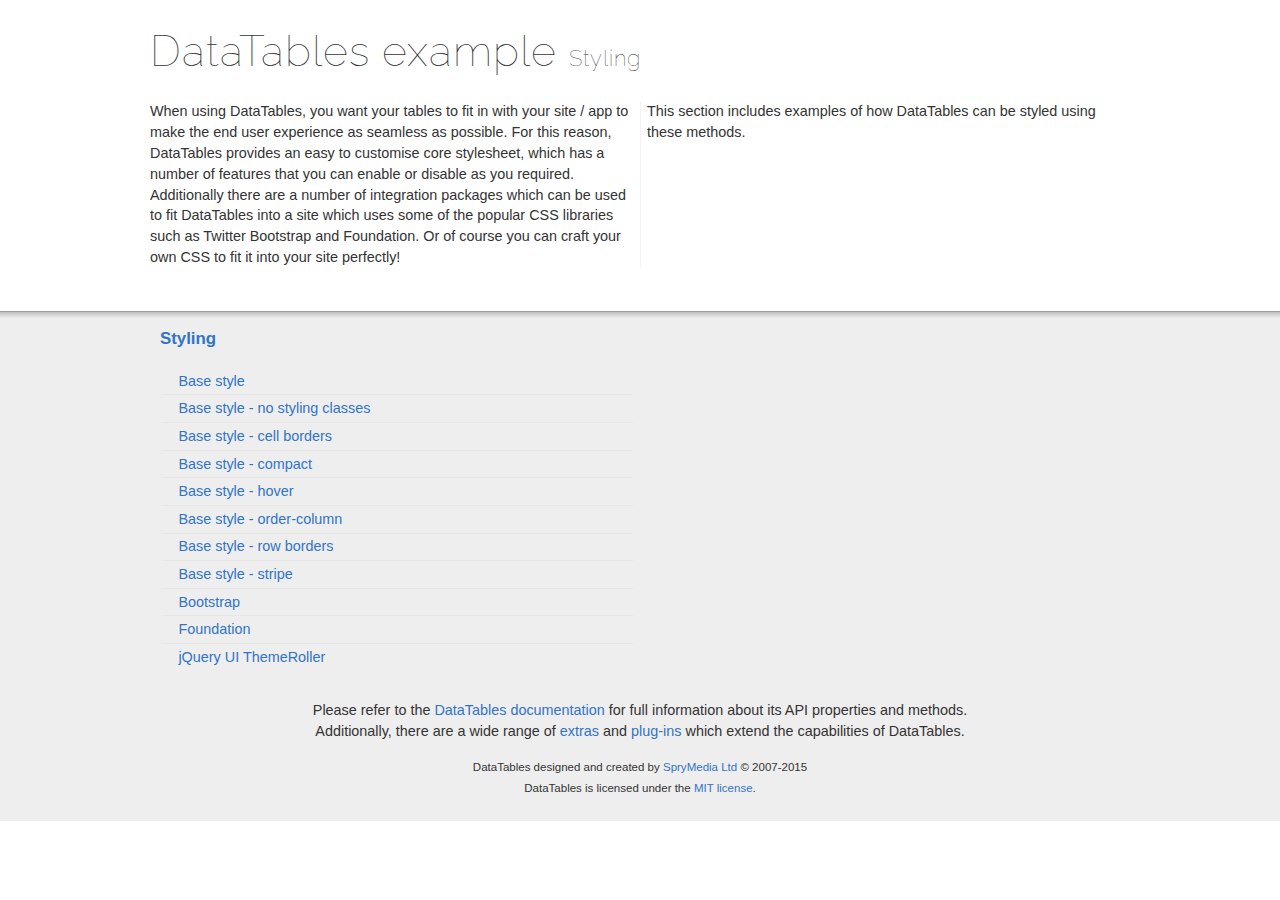
<file: better view for idb_remake/DataTables-1.10.5/examples/styling/index.html>
<!DOCTYPE html>
<html>
<head>
	<meta charset="utf-8">
	<link rel="shortcut icon" type="image/ico" href="http://www.datatables.net/favicon.ico">
	<meta name="viewport" content="initial-scale=1.0, maximum-scale=2.0">
	<link rel="stylesheet" type="text/css" href="../resources/syntax/shCore.css">
	<link rel="stylesheet" type="text/css" href="../resources/demo.css">
	<script type="text/javascript" language="javascript" src="../../media/js/jquery.js"></script>
	<script type="text/javascript" language="javascript" src="../resources/syntax/shCore.js"></script>
	<script type="text/javascript" language="javascript" src="../resources/demo.js"></script>

	<title>DataTables examples - Styling</title>
</head>

<body class="dt-example">
	<div class="container">
		<section>
			<h1>DataTables example <span>Styling</span></h1>

			<div class="info">
				<p>When using DataTables, you want your tables to fit in with your site / app to make the end user experience as seamless as possible. For this reason, DataTables
				provides an easy to customise core stylesheet, which has a number of features that you can enable or disable as you required. Additionally there are a number of
				integration packages which can be used to fit DataTables into a site which uses some of the popular CSS libraries such as Twitter Bootstrap and Foundation. Or of
				course you can craft your own CSS to fit it into your site perfectly!</p>

				<p>This section includes examples of how DataTables can be styled using these methods.</p>
			</div>
		</section>
	</div>

	<section>
		<div class="footer">
			<div class="gradient"></div>

			<div class="liner">
				<div class="toc">
					<div class="toc-group">
						<h3><a href="./index.html">Styling</a></h3>
						<ul class="toc">
							<li><a href="./display.html">Base style</a></li>
							<li><a href="./no-classes.html">Base style - no styling classes</a></li>
							<li><a href="./cell-border.html">Base style - cell borders</a></li>
							<li><a href="./compact.html">Base style - compact</a></li>
							<li><a href="./hover.html">Base style - hover</a></li>
							<li><a href="./order-column.html">Base style - order-column</a></li>
							<li><a href="./row-border.html">Base style - row borders</a></li>
							<li><a href="./stripe.html">Base style - stripe</a></li>
							<li><a href="./bootstrap.html">Bootstrap</a></li>
							<li><a href="./foundation.html">Foundation</a></li>
							<li><a href="./jqueryUI.html">jQuery UI ThemeRoller</a></li>
						</ul>
					</div>
				</div>

				<div class="epilogue">
					<p>Please refer to the <a href="http://www.datatables.net">DataTables documentation</a> for full information about its API properties and methods.<br>
					Additionally, there are a wide range of <a href="http://www.datatables.net/extras">extras</a> and <a href="http://www.datatables.net/plug-ins">plug-ins</a>
					which extend the capabilities of DataTables.</p>

					<p class="copyright">DataTables designed and created by <a href="http://www.sprymedia.co.uk">SpryMedia Ltd</a> &#169; 2007-2015<br>
					DataTables is licensed under the <a href="http://www.datatables.net/mit">MIT license</a>.</p>
				</div>
			</div>
		</div>
	</section>
</body>
</html>
</file>
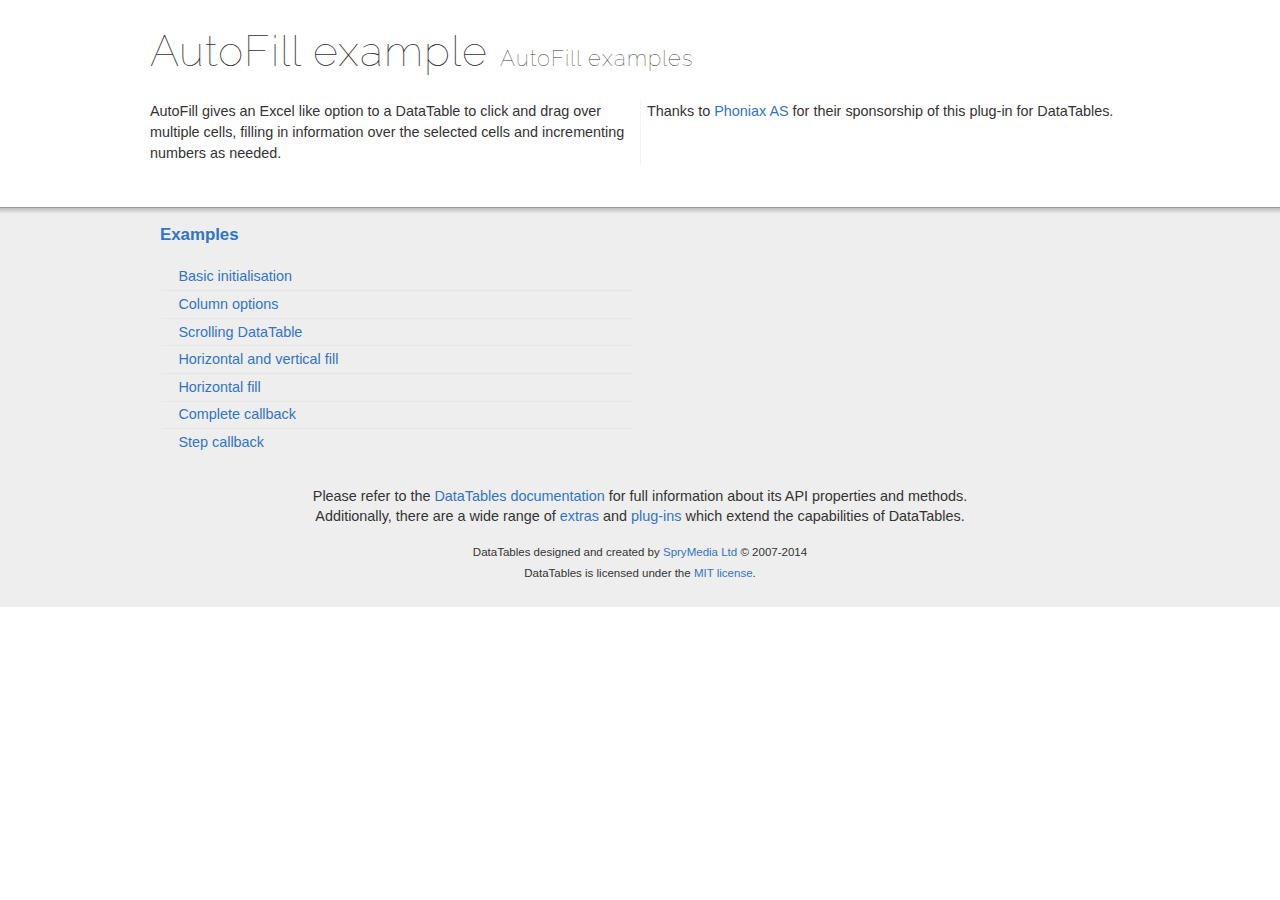
<file: better view for idb_remake/DataTables-1.10.5/extensions/AutoFill/examples/index.html>
<!DOCTYPE html>
<html>
<head>
	<meta charset="utf-8">
	<link rel="shortcut icon" type="image/ico" href="http://www.datatables.net/favicon.ico">
	<meta name="viewport" content="initial-scale=1.0, maximum-scale=2.0">
	<link rel="stylesheet" type="text/css" href="../../../examples/resources/syntax/shCore.css">
	<link rel="stylesheet" type="text/css" href="../../../examples/resources/demo.css">
	<script type="text/javascript" language="javascript" src="../../../media/js/jquery.js"></script>
	<script type="text/javascript" language="javascript" src="../../../examples/resources/syntax/shCore.js"></script>
	<script type="text/javascript" language="javascript" src="../../../examples/resources/demo.js"></script>

	<title>AutoFill examples - AutoFill examples</title>
</head>

<body class="dt-example">
	<div class="container">
		<section>
			<h1>AutoFill example <span>AutoFill examples</span></h1>

			<div class="info">
				<p>AutoFill gives an Excel like option to a DataTable to click and drag over multiple cells, filling in
				information over the selected cells and incrementing numbers as needed.</p>

				<p>Thanks to <a href="http://www.phoniax.no/">Phoniax AS</a> for their sponsorship of this plug-in for
				DataTables.</p>
			</div>
		</section>
	</div>

	<section>
		<div class="footer">
			<div class="gradient"></div>

			<div class="liner">
				<div class="toc">
					<div class="toc-group">
						<h3><a href="./index.html">Examples</a></h3>
						<ul class="toc">
							<li><a href="./simple.html">Basic initialisation</a></li>
							<li><a href="./columns.html">Column options</a></li>
							<li><a href="./scrolling.html">Scrolling DataTable</a></li>
							<li><a href="./fill-both.html">Horizontal and vertical fill</a></li>
							<li><a href="./fill-horizontal.html">Horizontal fill</a></li>
							<li><a href="./complete-callback.html">Complete callback</a></li>
							<li><a href="./step-callback.html">Step callback</a></li>
						</ul>
					</div>
				</div>

				<div class="epilogue">
					<p>Please refer to the <a href="http://www.datatables.net">DataTables documentation</a> for full
					information about its API properties and methods.<br>
					Additionally, there are a wide range of <a href="http://www.datatables.net/extras">extras</a> and
					<a href="http://www.datatables.net/plug-ins">plug-ins</a> which extend the capabilities of
					DataTables.</p>

					<p class="copyright">DataTables designed and created by <a href=
					"http://www.sprymedia.co.uk">SpryMedia Ltd</a> &#169; 2007-2014<br>
					DataTables is licensed under the <a href="http://www.datatables.net/mit">MIT license</a>.</p>
				</div>
			</div>
		</div>
	</section>
</body>
</html>
</file>
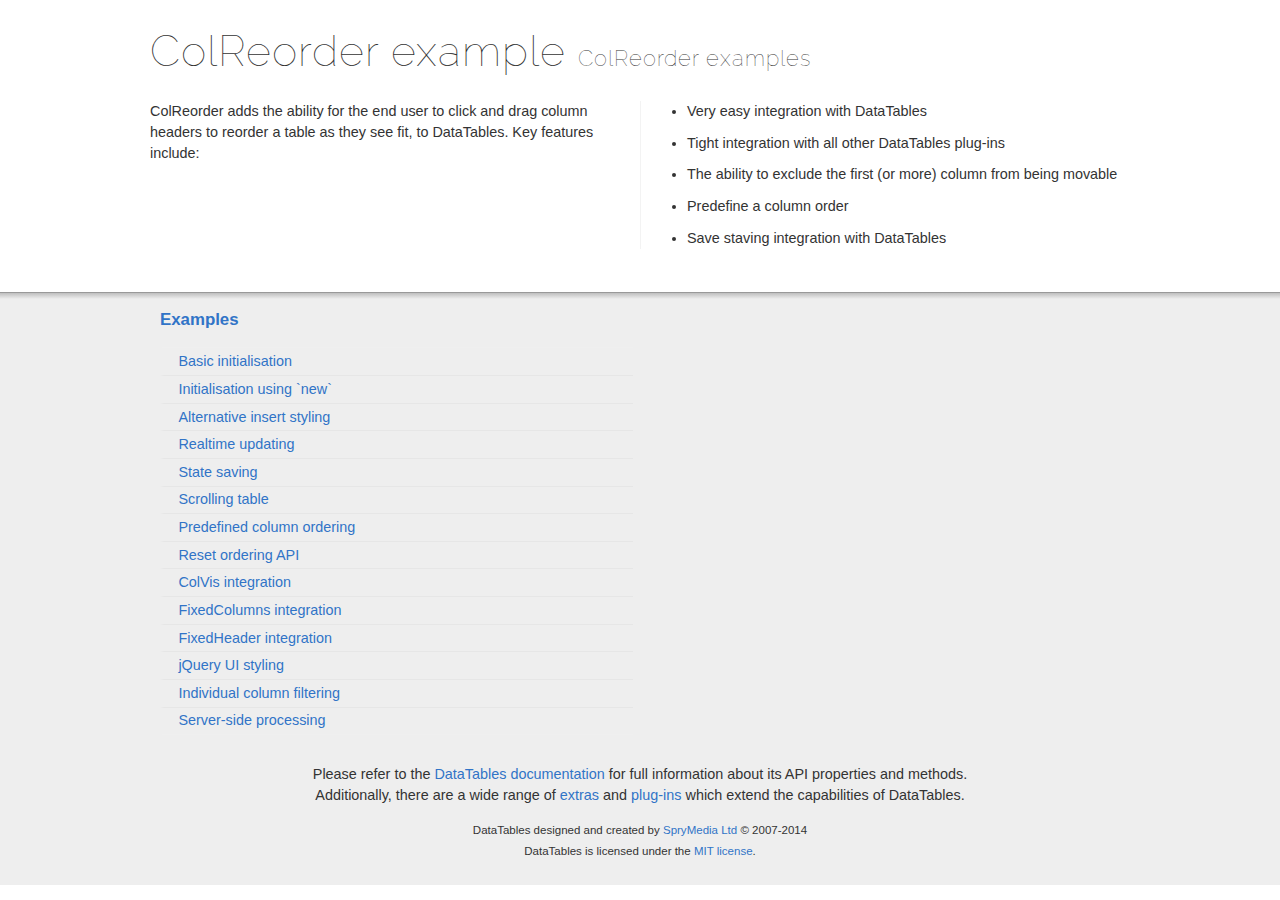
<file: better view for idb_remake/DataTables-1.10.5/extensions/ColReorder/examples/index.html>
<!DOCTYPE html>
<html>
<head>
	<meta charset="utf-8">
	<link rel="shortcut icon" type="image/ico" href="http://www.datatables.net/favicon.ico">
	<meta name="viewport" content="initial-scale=1.0, maximum-scale=2.0">
	<link rel="stylesheet" type="text/css" href="../../../examples/resources/syntax/shCore.css">
	<link rel="stylesheet" type="text/css" href="../../../examples/resources/demo.css">
	<script type="text/javascript" language="javascript" src="../../../media/js/jquery.js"></script>
	<script type="text/javascript" language="javascript" src="../../../examples/resources/syntax/shCore.js"></script>
	<script type="text/javascript" language="javascript" src="../../../examples/resources/demo.js"></script>

	<title>ColReorder examples - ColReorder examples</title>
</head>

<body class="dt-example">
	<div class="container">
		<section>
			<h1>ColReorder example <span>ColReorder examples</span></h1>

			<div class="info">
				<p>ColReorder adds the ability for the end user to click and drag column headers to reorder a table as
				they see fit, to DataTables. Key features include:</p>

				<ul class="markdown">
					<li>Very easy integration with DataTables</li>
					<li>Tight integration with all other DataTables plug-ins</li>
					<li>The ability to exclude the first (or more) column from being movable</li>
					<li>Predefine a column order</li>
					<li>Save staving integration with DataTables</li>
				</ul>
			</div>
		</section>
	</div>

	<section>
		<div class="footer">
			<div class="gradient"></div>

			<div class="liner">
				<div class="toc">
					<div class="toc-group">
						<h3><a href="./index.html">Examples</a></h3>
						<ul class="toc">
							<li><a href="./simple.html">Basic initialisation</a></li>
							<li><a href="./new_init.html">Initialisation using `new`</a></li>
							<li><a href="./alt_insert.html">Alternative insert styling</a></li>
							<li><a href="./realtime.html">Realtime updating</a></li>
							<li><a href="./state_save.html">State saving</a></li>
							<li><a href="./scrolling.html">Scrolling table</a></li>
							<li><a href="./predefined.html">Predefined column ordering</a></li>
							<li><a href="./reset.html">Reset ordering API</a></li>
							<li><a href="./colvis.html">ColVis integration</a></li>
							<li><a href="./fixedcolumns.html">FixedColumns integration</a></li>
							<li><a href="./fixedheader.html">FixedHeader integration</a></li>
							<li><a href="./jqueryui.html">jQuery UI styling</a></li>
							<li><a href="./col_filter.html">Individual column filtering</a></li>
							<li><a href="./server_side.html">Server-side processing</a></li>
						</ul>
					</div>
				</div>

				<div class="epilogue">
					<p>Please refer to the <a href="http://www.datatables.net">DataTables documentation</a> for full
					information about its API properties and methods.<br>
					Additionally, there are a wide range of <a href="http://www.datatables.net/extras">extras</a> and
					<a href="http://www.datatables.net/plug-ins">plug-ins</a> which extend the capabilities of
					DataTables.</p>

					<p class="copyright">DataTables designed and created by <a href=
					"http://www.sprymedia.co.uk">SpryMedia Ltd</a> &#169; 2007-2014<br>
					DataTables is licensed under the <a href="http://www.datatables.net/mit">MIT license</a>.</p>
				</div>
			</div>
		</div>
	</section>
</body>
</html>
</file>
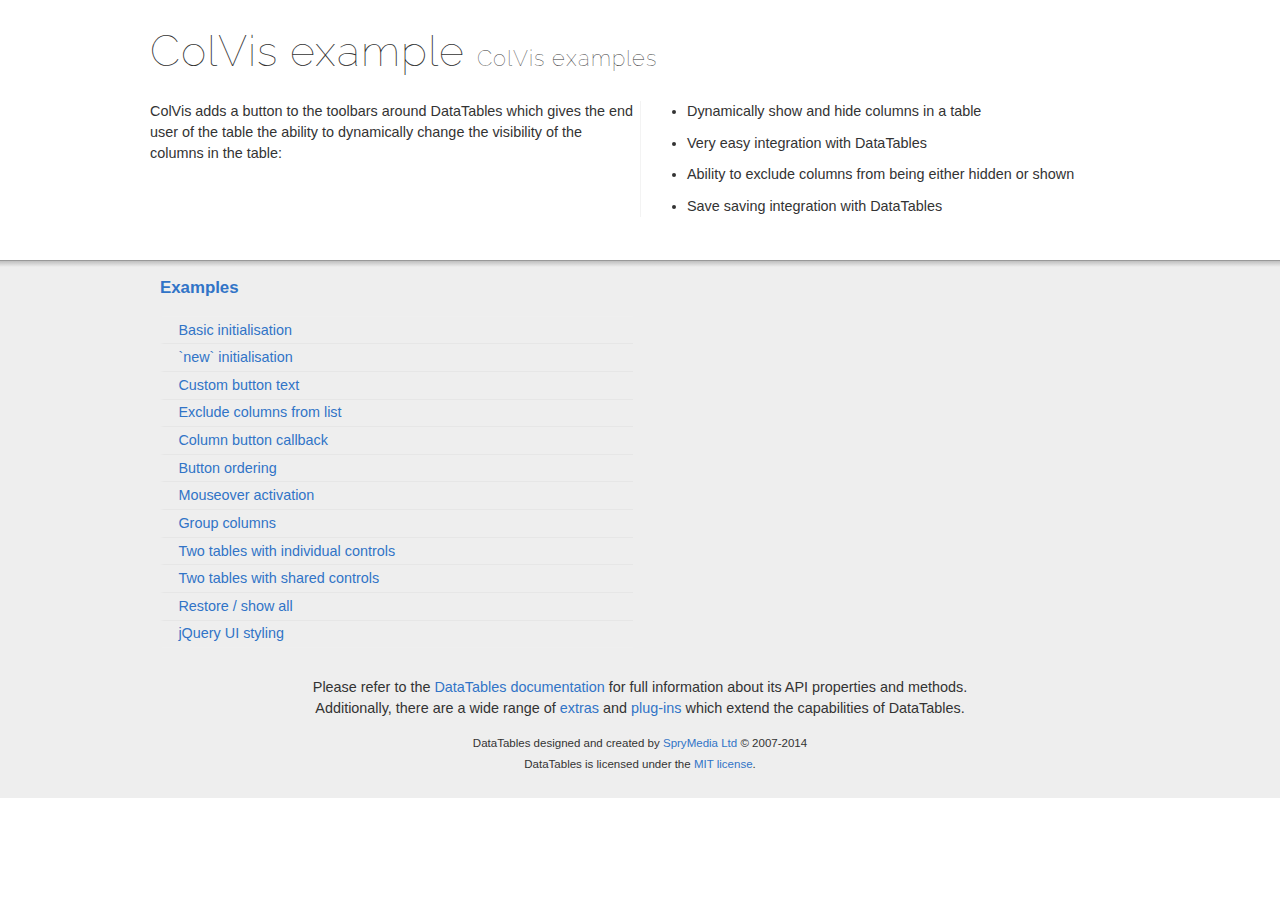
<file: better view for idb_remake/DataTables-1.10.5/extensions/ColVis/examples/index.html>
<!DOCTYPE html>
<html>
<head>
	<meta charset="utf-8">
	<link rel="shortcut icon" type="image/ico" href="http://www.datatables.net/favicon.ico">
	<meta name="viewport" content="initial-scale=1.0, maximum-scale=2.0">
	<link rel="stylesheet" type="text/css" href="../../../examples/resources/syntax/shCore.css">
	<link rel="stylesheet" type="text/css" href="../../../examples/resources/demo.css">
	<script type="text/javascript" language="javascript" src="../../../media/js/jquery.js"></script>
	<script type="text/javascript" language="javascript" src="../../../examples/resources/syntax/shCore.js"></script>
	<script type="text/javascript" language="javascript" src="../../../examples/resources/demo.js"></script>

	<title>ColVis examples - ColVis examples</title>
</head>

<body class="dt-example">
	<div class="container">
		<section>
			<h1>ColVis example <span>ColVis examples</span></h1>

			<div class="info">
				<p>ColVis adds a button to the toolbars around DataTables which gives the end user of the table the
				ability to dynamically change the visibility of the columns in the table:</p>

				<ul class="markdown">
					<li>Dynamically show and hide columns in a table</li>
					<li>Very easy integration with DataTables</li>
					<li>Ability to exclude columns from being either hidden or shown</li>
					<li>Save saving integration with DataTables</li>
				</ul>
			</div>
		</section>
	</div>

	<section>
		<div class="footer">
			<div class="gradient"></div>

			<div class="liner">
				<div class="toc">
					<div class="toc-group">
						<h3><a href="./index.html">Examples</a></h3>
						<ul class="toc">
							<li><a href="./simple.html">Basic initialisation</a></li>
							<li><a href="./new_init.html">`new` initialisation</a></li>
							<li><a href="./text.html">Custom button text</a></li>
							<li><a href="./exclude_columns.html">Exclude columns from list</a></li>
							<li><a href="./title_callback.html">Column button callback</a></li>
							<li><a href="./button_order.html">Button ordering</a></li>
							<li><a href="./mouseover.html">Mouseover activation</a></li>
							<li><a href="./group_columns.html">Group columns</a></li>
							<li><a href="./two_tables.html">Two tables with individual controls</a></li>
							<li><a href="./two_tables_identical.html">Two tables with shared controls</a></li>
							<li><a href="./restore.html">Restore / show all</a></li>
							<li><a href="./jqueryui.html">jQuery UI styling</a></li>
						</ul>
					</div>
				</div>

				<div class="epilogue">
					<p>Please refer to the <a href="http://www.datatables.net">DataTables documentation</a> for full
					information about its API properties and methods.<br>
					Additionally, there are a wide range of <a href="http://www.datatables.net/extras">extras</a> and
					<a href="http://www.datatables.net/plug-ins">plug-ins</a> which extend the capabilities of
					DataTables.</p>

					<p class="copyright">DataTables designed and created by <a href=
					"http://www.sprymedia.co.uk">SpryMedia Ltd</a> &#169; 2007-2014<br>
					DataTables is licensed under the <a href="http://www.datatables.net/mit">MIT license</a>.</p>
				</div>
			</div>
		</div>
	</section>
</body>
</html>
</file>
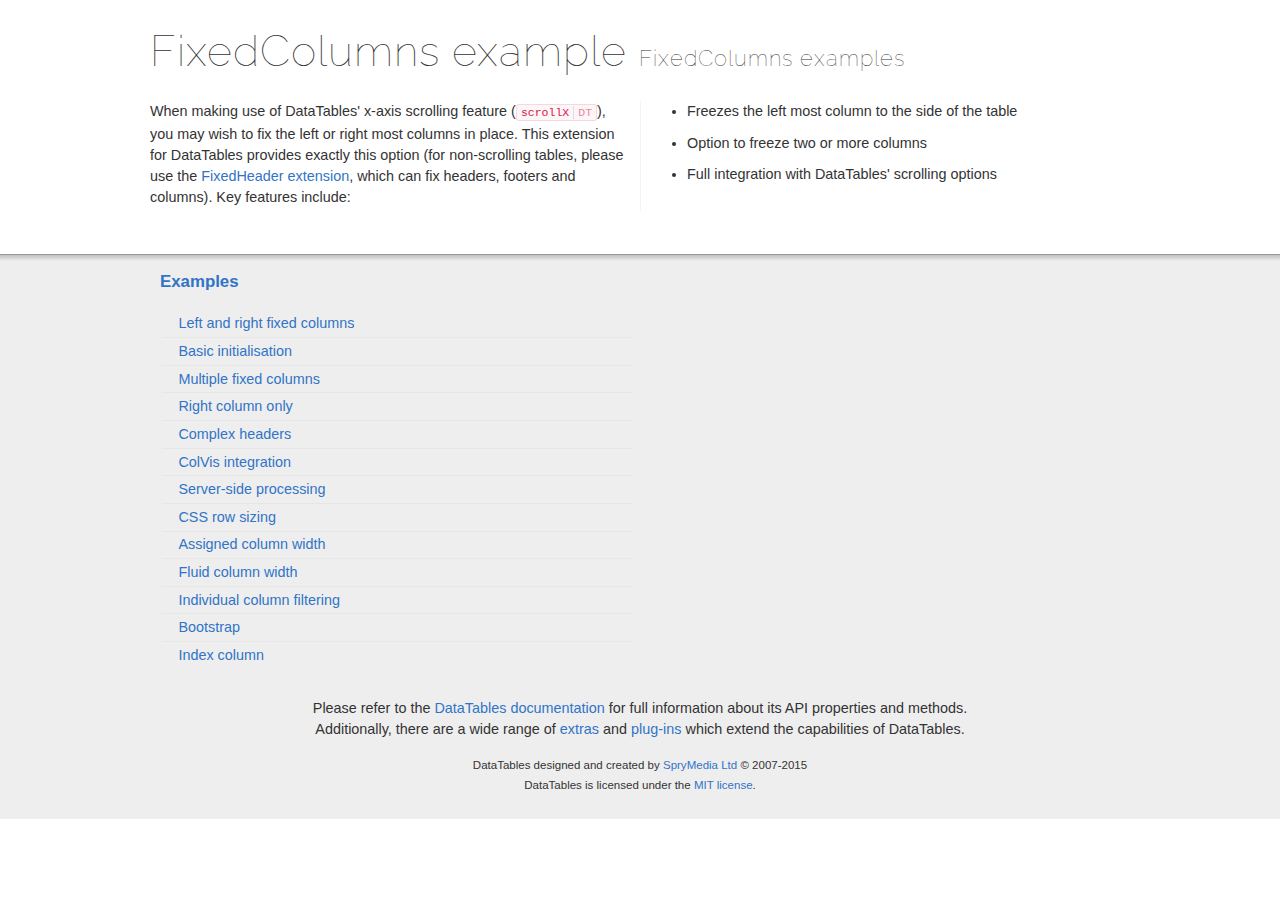
<file: better view for idb_remake/DataTables-1.10.5/extensions/FixedColumns/examples/index.html>
<!DOCTYPE html>
<html>
<head>
	<meta charset="utf-8">
	<link rel="shortcut icon" type="image/ico" href="http://www.datatables.net/favicon.ico">
	<meta name="viewport" content="initial-scale=1.0, maximum-scale=2.0">
	<link rel="stylesheet" type="text/css" href="../../../examples/resources/syntax/shCore.css">
	<link rel="stylesheet" type="text/css" href="../../../examples/resources/demo.css">
	<script type="text/javascript" language="javascript" src="../../../media/js/jquery.js"></script>
	<script type="text/javascript" language="javascript" src="../../../examples/resources/syntax/shCore.js"></script>
	<script type="text/javascript" language="javascript" src="../../../examples/resources/demo.js"></script>

	<title>FixedColumns examples - FixedColumns examples</title>
</head>

<body class="dt-example">
	<div class="container">
		<section>
			<h1>FixedColumns example <span>FixedColumns examples</span></h1>

			<div class="info">
				<p>When making use of DataTables' x-axis scrolling feature (<a href="//datatables.net/reference/option/scrollX"><code class="option" title=
				"DataTables initialisation option">scrollX<span>DT</span></code></a>), you may wish to fix the left or right most columns in place. This extension for DataTables
				provides exactly this option (for non-scrolling tables, please use the <a href="//datatables.net/extensions/fixedheader">FixedHeader extension</a>, which can fix
				headers, footers and columns). Key features include:</p>

				<ul class="markdown">
					<li>Freezes the left most column to the side of the table</li>
					<li>Option to freeze two or more columns</li>
					<li>Full integration with DataTables' scrolling options</li>
				</ul>
			</div>
		</section>
	</div>

	<section>
		<div class="footer">
			<div class="gradient"></div>

			<div class="liner">
				<div class="toc">
					<div class="toc-group">
						<h3><a href="./index.html">Examples</a></h3>
						<ul class="toc">
							<li><a href="./left_right_columns.html">Left and right fixed columns</a></li>
							<li><a href="./simple.html">Basic initialisation</a></li>
							<li><a href="./two_columns.html">Multiple fixed columns</a></li>
							<li><a href="./right_column.html">Right column only</a></li>
							<li><a href="./rowspan.html">Complex headers</a></li>
							<li><a href="./colvis.html">ColVis integration</a></li>
							<li><a href="./server-side-processing.html">Server-side processing</a></li>
							<li><a href="./css_size.html">CSS row sizing</a></li>
							<li><a href="./size_fixed.html">Assigned column width</a></li>
							<li><a href="./size_fluid.html">Fluid column width</a></li>
							<li><a href="./col_filter.html">Individual column filtering</a></li>
							<li><a href="./bootstrap.html">Bootstrap</a></li>
							<li><a href="./index_column.html">Index column</a></li>
						</ul>
					</div>
				</div>

				<div class="epilogue">
					<p>Please refer to the <a href="http://www.datatables.net">DataTables documentation</a> for full information about its API properties and methods.<br>
					Additionally, there are a wide range of <a href="http://www.datatables.net/extras">extras</a> and <a href="http://www.datatables.net/plug-ins">plug-ins</a>
					which extend the capabilities of DataTables.</p>

					<p class="copyright">DataTables designed and created by <a href="http://www.sprymedia.co.uk">SpryMedia Ltd</a> &#169; 2007-2015<br>
					DataTables is licensed under the <a href="http://www.datatables.net/mit">MIT license</a>.</p>
				</div>
			</div>
		</div>
	</section>
</body>
</html>
</file>
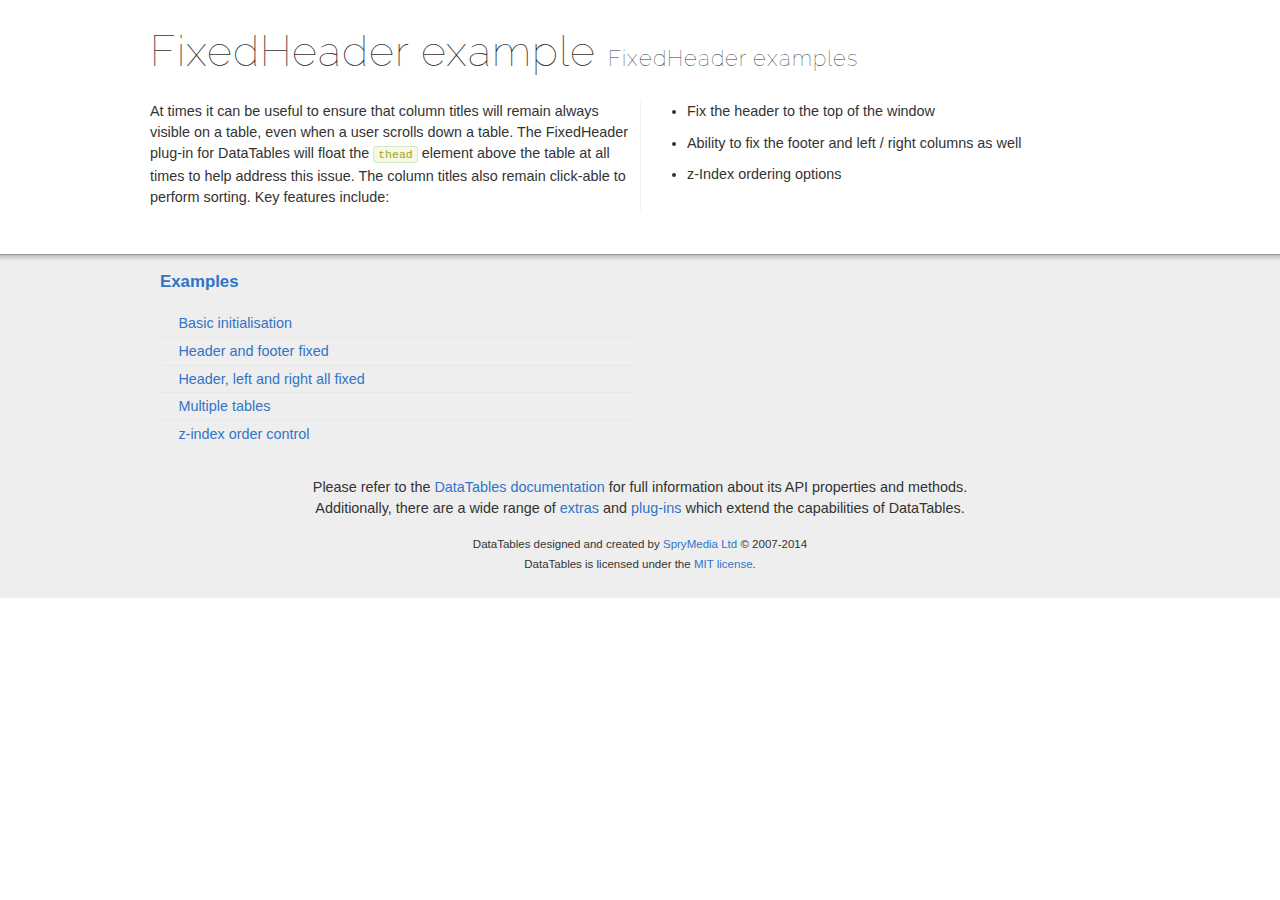
<file: better view for idb_remake/DataTables-1.10.5/extensions/FixedHeader/examples/index.html>
<!DOCTYPE html>
<html>
<head>
	<meta charset="utf-8">
	<link rel="shortcut icon" type="image/ico" href="http://www.datatables.net/favicon.ico">
	<meta name="viewport" content="initial-scale=1.0, maximum-scale=2.0">
	<link rel="stylesheet" type="text/css" href="../../../examples/resources/syntax/shCore.css">
	<link rel="stylesheet" type="text/css" href="../../../examples/resources/demo.css">
	<script type="text/javascript" language="javascript" src="../../../media/js/jquery.js"></script>
	<script type="text/javascript" language="javascript" src="../../../examples/resources/syntax/shCore.js"></script>
	<script type="text/javascript" language="javascript" src="../../../examples/resources/demo.js"></script>

	<title>FixedHeader examples - FixedHeader examples</title>
</head>

<body class="dt-example">
	<div class="container">
		<section>
			<h1>FixedHeader example <span>FixedHeader examples</span></h1>

			<div class="info">
				<p>At times it can be useful to ensure that column titles will remain always visible on a table, even
				when a user scrolls down a table. The FixedHeader plug-in for DataTables will float the <code class=
				"tag" title="HTML tag">thead</code> element above the table at all times to help address this issue.
				The column titles also remain click-able to perform sorting. Key features include:</p>

				<ul class="markdown">
					<li>Fix the header to the top of the window</li>
					<li>Ability to fix the footer and left / right columns as well</li>
					<li>z-Index ordering options</li>
				</ul>
			</div>
		</section>
	</div>

	<section>
		<div class="footer">
			<div class="gradient"></div>

			<div class="liner">
				<div class="toc">
					<div class="toc-group">
						<h3><a href="./index.html">Examples</a></h3>
						<ul class="toc">
							<li><a href="./simple.html">Basic initialisation</a></li>
							<li><a href="./header_footer.html">Header and footer fixed</a></li>
							<li><a href="./top_left_right.html">Header, left and right all fixed</a></li>
							<li><a href="./two_tables.html">Multiple tables</a></li>
							<li><a href="./zIndexes.html">z-index order control</a></li>
						</ul>
					</div>
				</div>

				<div class="epilogue">
					<p>Please refer to the <a href="http://www.datatables.net">DataTables documentation</a> for full
					information about its API properties and methods.<br>
					Additionally, there are a wide range of <a href="http://www.datatables.net/extras">extras</a> and
					<a href="http://www.datatables.net/plug-ins">plug-ins</a> which extend the capabilities of
					DataTables.</p>

					<p class="copyright">DataTables designed and created by <a href=
					"http://www.sprymedia.co.uk">SpryMedia Ltd</a> &#169; 2007-2014<br>
					DataTables is licensed under the <a href="http://www.datatables.net/mit">MIT license</a>.</p>
				</div>
			</div>
		</div>
	</section>
</body>
</html>
</file>
<file: better view for idb_remake/DataTables-1.10.5/examples/resources/syntax/shCore.css>
/**
 * SyntaxHighlighter
 * http://alexgorbatchev.com/SyntaxHighlighter
 *
 * SyntaxHighlighter is donationware. If you are using it, please donate.
 * http://alexgorbatchev.com/SyntaxHighlighter/donate.html
 *
 * @version
 * 3.0.83 (July 02 2010)
 * 
 * @copyright
 * Copyright (C) 2004-2010 Alex Gorbatchev.
 *
 * @license
 * Dual licensed under the MIT and GPL licenses.
 */
.syntaxhighlighter a,
.syntaxhighlighter div,
.syntaxhighlighter code,
.syntaxhighlighter table,
.syntaxhighlighter table td,
.syntaxhighlighter table tr,
.syntaxhighlighter table tbody,
.syntaxhighlighter table thead,
.syntaxhighlighter table caption,
.syntaxhighlighter textarea {
  -moz-border-radius: 0 0 0 0 !important;
  -webkit-border-radius: 0 0 0 0 !important;
  background: none !important;
  border: 0 !important;
  bottom: auto !important;
  float: none !important;
  height: auto !important;
  left: auto !important;
  line-height: 1.1em !important;
  margin: 0 !important;
  outline: 0 !important;
  overflow: visible !important;
  padding: 0 !important;
  position: static !important;
  right: auto !important;
  text-align: left !important;
  top: auto !important;
  vertical-align: baseline !important;
  width: auto !important;
  box-sizing: content-box !important;
  font-family: "Source Code Pro","Consolas","Monaco","Bitstream Vera Sans Mono","Courier New",Courier,monospace !important;
  font-weight: normal !important;
  font-style: normal !important;
  font-size: 1em !important;
  min-height: inherit !important;
  min-height: auto !important;
}

.syntaxhighlighter {
  width: 100% !important;
  margin: 1em 0 1em 0 !important;
  position: relative !important;
  overflow: auto !important;
  font-size: 1em !important;
}
.syntaxhighlighter.source {
  overflow: hidden !important;
}
.syntaxhighlighter .bold {
  font-weight: bold !important;
}
.syntaxhighlighter .italic {
  font-style: italic !important;
}
.syntaxhighlighter .line {
  white-space: nowrap !important;
}
.syntaxhighlighter table {
  width: 100% !important;
}
.syntaxhighlighter table caption {
  text-align: left !important;
  padding: .5em 0 0.5em 1em !important;
}
.syntaxhighlighter table td.code {
  width: 100% !important;
}
.syntaxhighlighter table td.code .container {
  position: relative !important;
}
.syntaxhighlighter table td.code .container textarea {
  box-sizing: border-box !important;
  position: absolute !important;
  left: 0 !important;
  top: 0 !important;
  width: 100% !important;
  height: 100% !important;
  border: none !important;
  background: white !important;
  padding-left: 1em !important;
  overflow: hidden !important;
  white-space: pre !important;
}
.syntaxhighlighter table td.gutter .line {
  text-align: right !important;
  padding: 2px 0.5em 2px 1em !important;
}
.syntaxhighlighter table td.code .line {
  padding: 2px 1em !important;
}
.syntaxhighlighter.nogutter td.code .container textarea, .syntaxhighlighter.nogutter td.code .line {
  padding-left: 0em !important;
}
.syntaxhighlighter.show {
  display: block !important;
}
.syntaxhighlighter.collapsed table {
  display: none !important;
}
.syntaxhighlighter.collapsed .toolbar {
  padding: 0.1em 0.8em 0em 0.8em !important;
  font-size: 1em !important;
  position: static !important;
  width: auto !important;
  height: auto !important;
}
.syntaxhighlighter.collapsed .toolbar span {
  display: inline !important;
  margin-right: 1em !important;
}
.syntaxhighlighter.collapsed .toolbar span a {
  padding: 0 !important;
  display: none !important;
}
.syntaxhighlighter.collapsed .toolbar span a.expandSource {
  display: inline !important;
}
.syntaxhighlighter .toolbar {
  position: absolute !important;
  right: 1px !important;
  top: 1px !important;
  font-size: 10px !important;
  z-index: 7 !important;
}
.syntaxhighlighter .toolbar span.title {
  display: inline !important;
}
.syntaxhighlighter .toolbar a {
  display: block !important;
  text-align: center !important;
  text-decoration: none !important;
  padding-top: 1px !important;
}
.syntaxhighlighter .toolbar a.expandSource {
  display: none !important;
}
.syntaxhighlighter.ie {
  font-size: .9em !important;
  padding: 1px 0 1px 0 !important;
}
.syntaxhighlighter.ie .toolbar {
  line-height: 8px !important;
}
.syntaxhighlighter.ie .toolbar a {
  padding-top: 0px !important;
}
.syntaxhighlighter.printing .line.alt1 .content,
.syntaxhighlighter.printing .line.alt2 .content,
.syntaxhighlighter.printing .line.highlighted .number,
.syntaxhighlighter.printing .line.highlighted.alt1 .content,
.syntaxhighlighter.printing .line.highlighted.alt2 .content {
  background: none !important;
}
.syntaxhighlighter.printing .line .number {
  color: #bbbbbb !important;
}
.syntaxhighlighter.printing .line .content {
  color: black !important;
}
.syntaxhighlighter.printing .toolbar {
  display: none !important;
}
.syntaxhighlighter.printing a {
  text-decoration: none !important;
}
.syntaxhighlighter.printing .plain, .syntaxhighlighter.printing .plain a {
  color: black !important;
}
.syntaxhighlighter.printing .comments, .syntaxhighlighter.printing .comments a {
  color: #008200 !important;
}
.syntaxhighlighter.printing .string, .syntaxhighlighter.printing .string a {
  color: blue !important;
}
.syntaxhighlighter.printing .keyword {
  color: #006699 !important;
  font-weight: bold !important;
}
.syntaxhighlighter.printing .preprocessor {
  color: gray !important;
}
.syntaxhighlighter.printing .variable {
  color: #aa7700 !important;
}
.syntaxhighlighter.printing .value {
  color: #009900 !important;
}
.syntaxhighlighter.printing .functions {
  color: #ff1493 !important;
}
.syntaxhighlighter.printing .constants {
  color: #0066cc !important;
}
.syntaxhighlighter.printing .script {
  font-weight: bold !important;
}
.syntaxhighlighter.printing .color1, .syntaxhighlighter.printing .color1 a {
  color: gray !important;
}
.syntaxhighlighter.printing .color2, .syntaxhighlighter.printing .color2 a {
  color: #ff1493 !important;
}
.syntaxhighlighter.printing .color3, .syntaxhighlighter.printing .color3 a {
  color: red !important;
}
.syntaxhighlighter.printing .break, .syntaxhighlighter.printing .break a {
  color: black !important;
}



/**
 * SyntaxHighlighter
 * http://alexgorbatchev.com/SyntaxHighlighter
 *
 * SyntaxHighlighter is donationware. If you are using it, please donate.
 * http://alexgorbatchev.com/SyntaxHighlighter/donate.html
 *
 * @version
 * 3.0.83 (July 02 2010)
 * 
 * @copyright
 * Copyright (C) 2004-2010 Alex Gorbatchev.
 *
 * @license
 * Dual licensed under the MIT and GPL licenses.
 */
.syntaxhighlighter {
  background-color: white !important;
  font-size: 13px !important;
  overflow: visible !important;
}
.syntaxhighlighter .line.alt1 {
  background-color: white !important;
}
.syntaxhighlighter .line.alt2 {
  background-color: #F8F8F8 !important;
}
.syntaxhighlighter .line.highlighted.alt1, .syntaxhighlighter .line.highlighted.alt2 {
  background-color: #e0e0e0 !important;
}
.syntaxhighlighter .line.highlighted.number {
  color: black !important;
}
.syntaxhighlighter table caption {
  color: black !important;
}
.syntaxhighlighter .gutter {
}
.syntaxhighlighter .gutter div {
  color: #5C5C5C !important;
}
.syntaxhighlighter .gutter .line.alt1, .syntaxhighlighter  .gutter .line.alt2 {
  background-color: white !important;
}
.odd .syntaxhighlighter .gutter .line.alt1, .odd .syntaxhighlighter  .gutter .line.alt2 {
  background-color: #F2F2F2 !important;
}
.syntaxhighlighter .gutter .line {
  border-right: 3px solid #4E6CA3 !important;
}
.syntaxhighlighter .gutter .line.highlighted {
  background-color: #4E6CA3 !important;
  color: white !important;
}
.syntaxhighlighter.printing .line .content {
  border: none !important;
}
.syntaxhighlighter.collapsed {
  overflow: visible !important;
}
.syntaxhighlighter.collapsed .toolbar {
  color: blue !important;
  background: white !important;
  border: 1px solid #4E6CA3 !important;
}
.syntaxhighlighter.collapsed .toolbar a {
  color: blue !important;
}
.syntaxhighlighter.collapsed .toolbar a:hover {
  color: red !important;
}
.syntaxhighlighter .toolbar {
  color: white !important;
  border: none !important;
}
.syntaxhighlighter .toolbar a {
  font: 100%/1.45em "Lucida Grande", Verdana, Arial, Helvetica, sans-serif !important;
  color: white !important;
  background: #4E6CA3 !important;
  float: right !important;
  padding: 2px 5px !important;
  clear: both;
}
.syntaxhighlighter .toolbar a:hover {
  color: #b7c5df !important;
  background: #39568b !important;
}
.syntaxhighlighter .plain, .syntaxhighlighter .plain a {
  color: black !important;
}
.syntaxhighlighter .comments, .syntaxhighlighter .comments a {
  color: #008200 !important;
}
.syntaxhighlighter .string, .syntaxhighlighter .string a {
  color: blue !important;
}
.syntaxhighlighter .keyword {
  color: #006699 !important;
}
.syntaxhighlighter .preprocessor {
  color: gray !important;
}
.syntaxhighlighter .variable {
  color: #aa7700 !important;
}
.syntaxhighlighter .value {
  color: #009900 !important;
}
.syntaxhighlighter .functions {
  color: #ff1493 !important;
}
.syntaxhighlighter .constants {
  color: #0066cc !important;
}
.syntaxhighlighter .script {
  font-weight: bold !important;
  color: #006699 !important;
  background-color: none !important;
}
.syntaxhighlighter .color1, .syntaxhighlighter .color1 a {
  color: gray !important;
}
.syntaxhighlighter .color2, .syntaxhighlighter .color2 a {
  color: #ff1493 !important;
}
.syntaxhighlighter .color3, .syntaxhighlighter .color3 a {
  color: red !important;
}

.syntaxhighlighter .keyword {
  font-weight: bold !important;
}

.datatables_ref:hover {
	text-decoration: underline;
	cursor: pointer;
	*cursor: hand;
}

.syntaxhighlighter .dtapi {
	color: #069;
}

.syntaxhighlighter .dtapi:hover {
	text-decoration: underline;
	cursor: pointer;
	*cursor: hand;
}

.syntaxhighlighter table {
  table-layout: fixed !important;
}

.syntaxhighlighter table td.gutter {
  width: 46px !important; /* enough for three digits */
}

.syntaxhighlighter table td.code {
  width: auto !important;
  overflow: auto !important;
}
</file>
<file: better view for idb_remake/DataTables-1.10.5/examples/resources/demo.css>
@import url(http://fonts.googleapis.com/css?family=Raleway:100);

body {
	font: 90%/1.45em "Helvetica Neue", HelveticaNeue, Arial, Helvetica, sans-serif;
	margin: 0;
	padding: 0;
	color: #333;
	background-color: #fff;
}


div.container {
	max-width: 980px;
	margin: 0 auto;
}

h1 {
	font-family: 'HelveticaNeue-UltraLight', 'Helvetica Neue UltraLight', 'Raleway', 'Helvetica Neue', Arial, Helvetica, sans-serif;
    font-weight: 100;
    letter-spacing: 1px;
	font-size: 3em;
	line-height: 1em;
}

h1 span {
	font-size: 0.5em;
	line-height: 1em;
}

a {
	cursor: pointer;
	color: #3174c7;
	text-decoration: none;
}

a:hover {
	text-decoration: underline;
}

div.toc ul {
	color: #4E6CA3;
	list-style-type: none;
	padding-left: 0;
}

div.toc li {
	padding: 0.2em 1em;
	border-left: 4px solid transparent;
	border-bottom: 1px solid #e6e6e6;
}

div.toc li.active {
	border-left: 4px solid #458ae0;
}


div.toc li:first-child {
	border-top: 1px solid #efefef;
}

div.toc li:last-child {
	border-bottom: 1px solid #efefef;
}


div.epilogue {
	text-align: center;
}

p.copyright {
	font-size: 0.8em;
	padding-bottom: 2em;
	margin-bottom: 0;
}

.clear {
	clear: both;
	height: 0;
}


div.info {
	margin-bottom: 2em;

	-webkit-column-count: 2;
	   -moz-column-count: 2;
	    -ms-column-count: 2;
	     -o-column-count: 2;
	column-count: 2;


	-webkit-column-rule: 1px solid #F3F3F3;
	   -moz-column-rule: 1px solid #F3F3F3;
	    -ms-column-rule: 1px solid #F3F3F3;
	     -o-column-rule: 1px solid #F3F3F3;
	column-rule: 1px solid #F3F3F3;
}

div.info > * {
	-webkit-column-break-inside: avoid;
	break-inside: avoid;
}

div.info li {
	margin-top: 0.75em;
}

div.info p:first-child {
	margin-top: 0;
}

div.footer {
	position: relative;
	margin-top: 3em;
	border-top: 1px solid #999;
	background-color: #eee;
}

div.footer > div.liner {
	max-width: 960px;
	margin: 0 auto;
}

div.footer > div.gradient {
	position: absolute;
	top: 0;
	left: 0;
	width: 100%;
	height: 6px;

	background: -moz-linear-gradient(top, rgba(0,0,0,0.2) 0%, rgba(0,0,0,0) 100%); /* FF3.6+ */
	background: -webkit-gradient(linear, left top, left bottom, color-stop(0%,rgba(0,0,0,0.2)), color-stop(100%,rgba(0,0,0,0))); /* Chrome,Safari4+ */
	background: -webkit-linear-gradient(top, rgba(0,0,0,0.2) 0%,rgba(0,0,0,0) 100%); /* Chrome10+,Safari5.1+ */
	background: -o-linear-gradient(top, rgba(0,0,0,0.2) 0%,rgba(0,0,0,0) 100%); /* Opera 11.10+ */
	background: -ms-linear-gradient(top, rgba(0,0,0,0.2) 0%,rgba(0,0,0,0) 100%); /* IE10+ */
	background: linear-gradient(to bottom, rgba(0,0,0,0.2) 0%,rgba(0,0,0,0) 100%); /* W3C */
	filter: progid:DXImageTransform.Microsoft.gradient( startColorstr='#a6000000', endColorstr='#00000000',GradientType=0 ); /* IE6-9 */
}

div.toc {
	-webkit-column-count: 2;
	   -moz-column-count: 2;
	    -ms-column-count: 2;
	     -o-column-count: 2;
	column-count: 2;
}

div.toc-group {
	display: inline-block;
	width: 100%;
}

div.box {
	overflow: auto;
	height: 8em;
	padding: 1em;
	color: #444;
	background-color: #fcfcfc;
	border: 1px solid #e0e0e0;
	margin-bottom: 2em;
}


code {
	font-family: "Source Code Pro", Consolas, Menlo, Monaco, "Courier New", monospace;
	padding: 1px 4px;
	font-size: 0.8em;

	color: #444;
	background-color: #fcfcfc;

	border: 1px solid #e0e0e0;
	-webkit-border-radius: 3px;
	   -moz-border-radius: 3px;
	        border-radius: 3px;
}

code > span {
	border-left: 1px solid rgba( 0, 0, 0, 0.2 );
	margin-left: 4px;
	padding-left: 4px;
	opacity: 0.5;
}

code.option {
	color: #D14; /* red */
	background-color: #fcf6f8;
	border: 1px solid #f7d6df;
}

code.path {
	color: #095c05; /* dark green */
	border: 1px solid #D6E9C6;
}

code.tag {
	color: #a1a713; /* yellow */
	background-color: #f7f8e6;
	border: 1px solid #D6E9C6;
}

code.api {
	color: #0c199c; /* dark blue */
	background-color: #f4f5fc;
	border: 1px solid #c6cbe9;
}

code.type {
	color: #d119cf; /* purple */
	background-color: #faebfa;
	border: 1px solid #f3aef2;
}

code.event {
	color: #2a839e; /* deep aqua */
	background-color: #f5fafb;
	border: 1px solid #a8ddec;
}

code.string {
	color: #e8941e; /* orange */
	background-color: #fcf8f1;
	border: 1px solid #f7e4c9;
}

code.field {
	color: #ad1ee8; /* purple */
	background-color: #f9f1fc;
	border: 1px solid #ebc9f7;
}

code.multiline {
	display: inline-block;
	width: 95%;
}


ul.tabs {
	position: relative;
	top: 1px;
	height: 40px;
	margin: 20px 20px 0 0;
}


ul.tabs li {
	display: block;
	float: left;
	padding: 0 15px;
	height: 40px;
	font-size: 1.2em;
	margin: 0 5px;
	cursor: pointer;
	line-height: 40px;
	color: #121e32;
	border: 1px solid white;
	border-bottom: none;
	margin-top: -1px;
}

ul.tabs li.active {
	border: 1px solid #ccc;
	border-bottom: 1px solid white;
	margin-top: 0;
	border-top-left-radius: 5px;
	border-top-right-radius: 5px;
}

ul.tabs li:hover {
	background-color: #fafafa;
}

ul.tabs li.active:hover {
	background-color: white;
}

div.tabs {
	clear: both;
}

div.tabs>div {
	padding: 0 15px;
	border: 1px solid #ccc;
	margin-top: 1px;
	display: none;
	border-radius: 5px;
	box-shadow: 2px 2px 2px #bbb;
}

div.tabs>div h1 {
	border-bottom: none;
	margin-top: 1em;
}

div.column_half {
	float: left;
	width: 49%;
	padding-right: 1%;
}


@media only screen and (max-width : 979px) {
	div.container,
	div.footer {
		padding: 0 1em;
	}
}

@media
	screen and (max-width : 767px),
	screen and (max-width : 768px) and (orientation: portrait) {
	div.info {
		-webkit-column-count: 1;
		   -moz-column-count: 1;
		    -ms-column-count: 1;
		     -o-column-count: 1;
		column-count: 1;
	}

	div.toc {
		-webkit-column-count: 1;
		   -moz-column-count: 1;
		    -ms-column-count: 1;
		     -o-column-count: 1;
		column-count: 1;
	}

	h1 span {
		display: block;
	}
}
</file>
